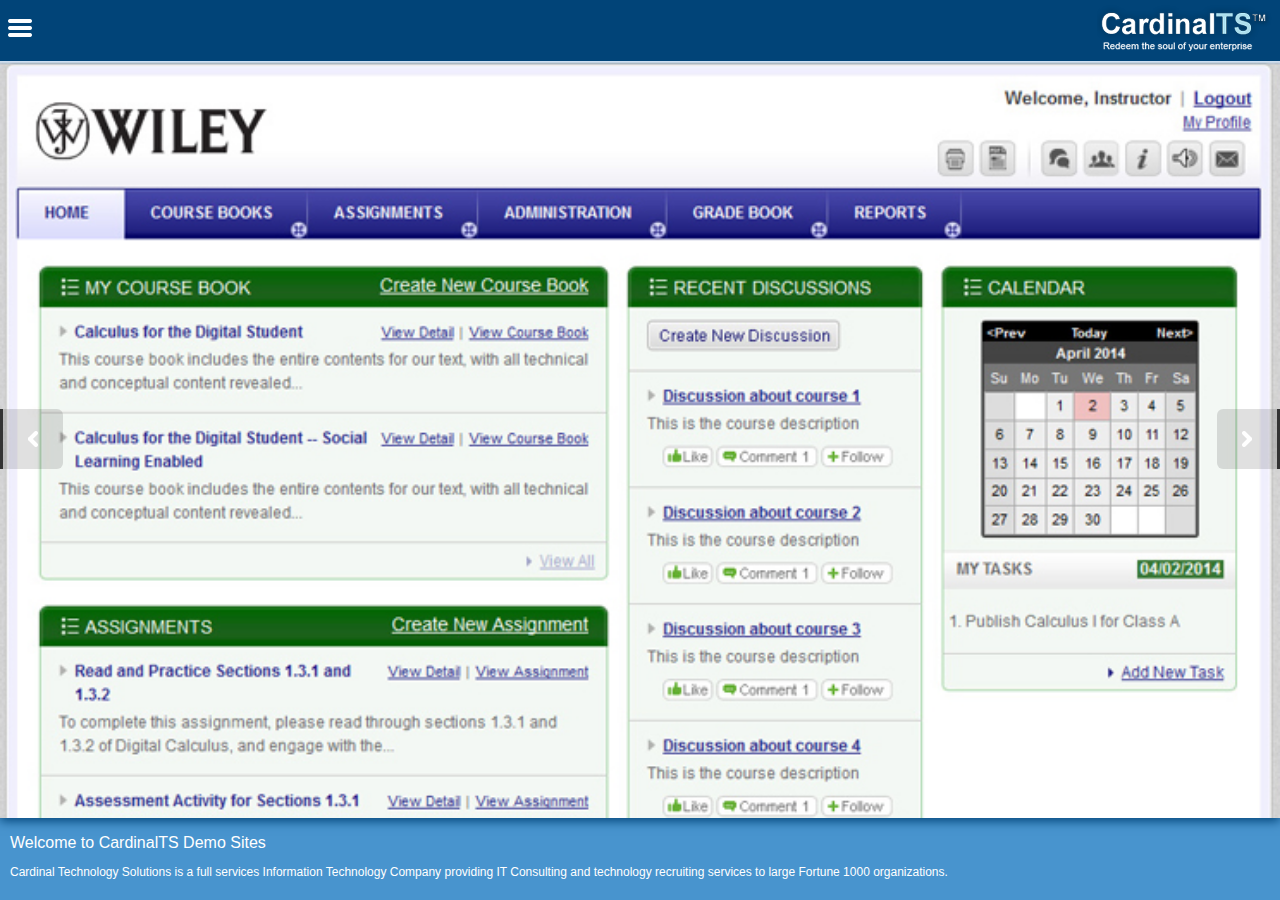
<file: index.html>
<!DOCTYPE html>
<html>
<head>
<title>Cardinal Technology Solutions::Corporate Demo</title>
<!-- meta tags start -->

<meta name="viewport" content="width=device-width, initial-scale=1, maximum-scale=1, user-scalable=no" />
<!-- meta tags end -->

<!-- favorite icon starts -->
<link rel="shortcut icon" href="./images/common/favicon.ico" type="image/x-icon" />
<!-- favorite icon ends -->

<!-- CSS files start -->
<link href="./css/framework.css" rel="stylesheet" type="text/css" media="all" />
<link href="./css/colorbox.css" rel="stylesheet" type="text/css" media="all" />
<link href="./css/elements.css" rel="stylesheet" type="text/css" media="all" />
<link href="./css/style.css" rel="stylesheet" type="text/css" media="all" />
<link href="./css/responsive.css" rel="stylesheet" type="text/css" media="screen" />
<link href="./css/hidpi.css" rel="stylesheet" type="text/css" media="screen" />
<link href="./css/skin.css" rel="stylesheet" type="text/css" media="all" />
<link href="./css/custom.css" rel="stylesheet" type="text/css" media="all" />
<link rel="stylesheet" type="text/css" href="./css/icons.css" />
<link rel="stylesheet" type="text/css" href="./css/component.css" />
<link rel="stylesheet" type="text/css" href="./css/normalize.css" />
<!-- CSS files end -->

<!-- JavaScript files start -->
<script type="text/javascript" src="./js/jquery.min.js"></script>
<script type="text/javascript" src="./js/effects.jquery-ui.min.js"></script>
<script type="text/javascript" src="./js/jquery.nivo-slider.min.js"></script>
<script type="text/javascript" src="./js/jquery.colorbox.min.js"></script>
<script type="text/javascript" src="./js/custom.js"></script>
<script type="text/javascript" src="./js/modernizr.custom.js"></script>
<script>
function email()
{
alert("Please email us at: sales@cardinalts.com");
}
</script>

<!-- JavaScript files end -->
<meta http-equiv="Content-Type" content="text/html; charset=utf-8" /></head>
<body>
		<div class="container">
			<!-- Push Wrapper -->
			<div class="mp-pusher" id="mp-pusher">
				<!-- mp-menu -->
				<nav id="mp-menu" class="mp-menu">
					<div class="mp-level">
						<ul>
                              <li class="home"><span class=""></span><a class="active" href="./index.html"><span>Home</span></a></li>
                              <li class="corporate-website"><span class=""></span><a href="./corporate-website.html"><span>Corporate Web Sites</span></a> </li>
                              <li class="web-applications"><span class=""></span><a href="./web-application.html"><span>Web Applications</span></a></li>
                              <li class="web-gallery"><span class=""></span><a href="./gallery.html"><span>Web Gallery</span></a></li>
                              <li class="contact"><span class=""></span><a href="#" onclick="email()"><span>Contact</span></a></li>
                              <li class="sitemap"><span class=""></span><a href="./sitemap.html"><span>Sitemap</span></a></li>
						</ul>
					</div>
				</nav>
				<!-- /mp-menu -->
            
            
				<div class="scroller"><!-- this is for emulating position fixed of the nav -->
					<div class="scroller-inner">
<!-- website wrapper starts -->
<div class="websiteWrapper"> 
  
  
  <!-- header wrapper starts -->
  <div class="headerWrapper"><a href="./index.html" id="trigger" class="mainMenuButton"></a> <a class="mainLogo" href="./index.html"><img src="./images/common/mainLogo.png" alt="" /></a></div>
  <!-- header wrapper ends --> 
  
  <!-- slider wrapper starts -->
  <div class="sliderWrapper">
    <div class="mainSlider" id="mainSlider"> <img src="./images/content/slide1.jpg" alt="" /><img src="./images/content/slide2.jpg" alt="" /><img src="./images/content/slide3.jpg" alt="" /><img src="./images/content/slide3.jpg" alt="" /><img src="./images/content/slide4.jpg" alt="" /><img src="./images/content/slide5.jpg" alt="" /><img src="./images/content/slide6.jpg" alt="" /></div>
  	<h3>Welcome to CardinalTS Demo Sites</h3>
    <p>Cardinal Technology Solutions is a full services Information Technology Company providing IT Consulting and technology recruiting services to large Fortune 1000 organizations.</p>
    <p>The sample products and web sites listed here have been chosen to demonstrate CardinalTS's expertise and capability in product engineering, web-site design and delivering projects executed on a variety of platforms.</p>
  
  </div>
  <!-- slider wrapper ends --> 
  
  <!-- page wrapper starts -->
  <div class="pageWrapper homePageWrapper"> 
    <!-- portfolio wrapper starts -->
    <div class="portfolioOneWrapper"> 
      <!-- portfolio item starts  -->
      <div class="portfolioOneItemWrapper">
       <h4 class="portfolioOneItemTitle">Corporate Web Sites</h4>
       <a href="#" class="portfolioOneItemImageWrapper"><img src="./images/content/corporate-img.jpg" alt="" /></a>
        <div class="portfolioOneItemInfoWrapper">
         
          <p>Presenting information to business and the end users in the most clear, easy and   user friendly manner. </p>
        </div>
        <div class="portfolioOneItemButtonsWrapper"><a href="./corporate-website.html" class="portfolioOneDetailsButton">View For More</a></div>
      </div>
      <!-- portfolio item ends --> 
      <!-- portfolio item starts  -->
      <div class="portfolioOneItemWrapper"><h4 class="portfolioOneItemTitle">Web Applications</h4> <a href="#" class="portfolioOneItemImageWrapper"><img src="./images/content/web-application.jpg" alt="" /></a>
        <div class="portfolioOneItemInfoWrapper">
          
          <p>State of the art product engineering and delivery capabilities.</p>
        </div>
        <div class="portfolioOneItemButtonsWrapper"><a href="./web-application.html" class="portfolioOneDetailsButton">View For More</a></div>
      </div>
      <!-- portfolio item ends --> 
      <!-- portfolio item starts  -->
      <div class="portfolioOneItemWrapper"> <h4 class="portfolioOneItemTitle">Web Gallery </h4> <a href="#" class="portfolioOneItemImageWrapper"><img src="./images/content/web-gallery.jpg" alt="" /></a>
        <div class="portfolioOneItemInfoWrapper">
          <p>Showcasing business requirement and client expectations.</p>
        </div>
        <div class="portfolioOneItemButtonsWrapper"><a href="./gallery.html" class="portfolioOneDetailsButton">View For More</a></div>
      </div>
      <!-- portfolio item ends --> 
    </div>
    <!-- portfolio wrapper ends --> 


  </div>
  <!-- page wrapper ends --> 
  
  <!-- footer wrapper starts -->
  <div class="footerWrapper"> <span class="copyright">2012 &copy; Cardinal Technology Solutions All Rights Reserved.</span> </div>
  <!-- footer wrapper ends --> 
  
</div>
<!-- website wrapper ends -->

			</div>
		</div>

			</div><!-- /pusher -->
		</div><!-- /container -->
        
        
		<script src="./js/classie.js"></script>
		<script src="./js/mlpushmenu.js"></script>
		<script>
			new mlPushMenu( document.getElementById( 'mp-menu' ), document.getElementById( 'trigger' ), {
				type : 'cover'
			} );
		</script>
        
</body>
</html>
</file>
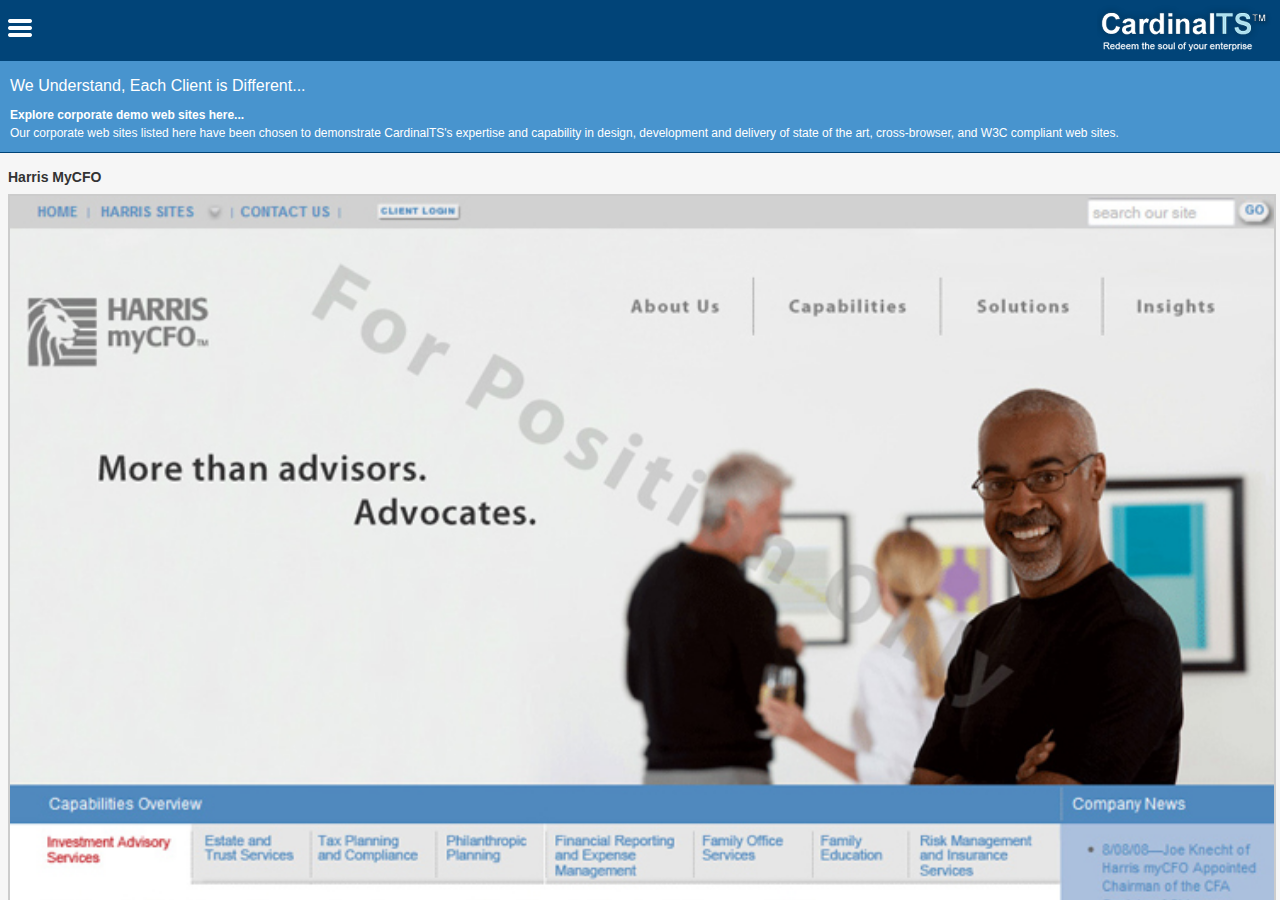
<file: corporate-website.html>
<!DOCTYPE html>
<html>
<head>
<title>Cardinal Technology Solutions::Corporate Demo</title>
<!-- meta tags start -->

<meta name="viewport" content="width=device-width, initial-scale=1, maximum-scale=1, user-scalable=no" />
<!-- meta tags end -->

<!-- favorite icon starts -->
<link rel="shortcut icon" href="./images/common/favicon.ico" type="image/x-icon" />
<!-- favorite icon ends -->


<!-- CSS files start -->
<link href="./css/framework.css" rel="stylesheet" type="text/css" media="all" />
<link href="./css/colorbox.css" rel="stylesheet" type="text/css" media="all" />
<link href="./css/elements.css" rel="stylesheet" type="text/css" media="all" />
<link href="./css/style.css" rel="stylesheet" type="text/css" media="all" />
<link href="./css/responsive.css" rel="stylesheet" type="text/css" media="screen" />
<link href="./css/hidpi.css" rel="stylesheet" type="text/css" media="screen" />
<link href="./css/skin.css" rel="stylesheet" type="text/css" media="all" />
<link href="./css/custom.css" rel="stylesheet" type="text/css" media="all" />
<link rel="stylesheet" type="text/css" href="./css/icons.css" />
<link rel="stylesheet" type="text/css" href="./css/component.css" />
<link rel="stylesheet" type="text/css" href="./css/normalize.css" />
<!-- CSS files end -->

<!-- JavaScript files start -->
<script type="text/javascript" src="./js/jquery.min.js"></script>
<script type="text/javascript" src="./js/effects.jquery-ui.min.js"></script>
<script type="text/javascript" src="./js/jquery.nivo-slider.min.js"></script>
<script type="text/javascript" src="./js/jquery.colorbox.min.js"></script>
<script type="text/javascript" src="./js/custom.js"></script>
<script type="text/javascript" src="./js/modernizr.custom.js"></script>
<script type="text/javascript" src="./js/cordova.js"></script>
<script>
function email()
{
window.alert = function(title, message){
    var myElementToShow = document.getElementById("email");
    myElementToShow.innerHTML = Contact + "</br>" + 'Please email us at: sales@cardinalts.com'; 
}	
}
</script>
 <script type="text/javascript" charset="utf-8">

    // Wait for device API libraries to load
    //
    document.addEventListener("deviceready", onDeviceReady, true);

    // device APIs are available
    //
    function onDeviceReady() {
		alert(1);
        // external url
        var ref = window.open(encodeURI('http://demo.cardinalts.com/harrismycfoprefix/0,4854,52776115_52855345,00.html'), '_blank', 'location=yes');
        // relative document
       // ref = window.open('http://demo.cardinalts.com/harrismycfoprefix/0,4854,52776115_52855345,00.html', '_self');
    }

    </script>
<!-- JavaScript files end -->
<meta http-equiv="Content-Type" content="text/html; charset=utf-8" /></head>
<body>
<!-- website wrapper starts -->
		<div class="container">
			<!-- Push Wrapper -->
			<div class="mp-pusher" id="mp-pusher">
				<!-- mp-menu -->
				<nav id="mp-menu" class="mp-menu">
					<div class="mp-level">
						<ul>
                              <li class="home"><span class=""></span><a href="./index.html"><span>Home</span></a></li>
                              <li class="corporate-website"><span class=""></span><a class="active" href="./corporate-website.html"><span>Corporate Web Sites</span></a> </li>
                              <li class="web-applications"><span class=""></span><a href="./web-application.html"><span>Web Applications</span></a></li>
                              <li class="web-gallery"><span class=""></span><a href="./gallery.html"><span>Web Gallery</span></a></li>
                              <li class="contact"><span class=""></span><a href="#" onclick="email()"><span>Contact</span></a></li>
                              <li class="sitemap"><span class=""></span><a href="./sitemap.html"><span>Sitemap</span></a></li>
						</ul>
					</div>
				</nav>
				<!-- /mp-menu -->
            
            
				<div class="scroller"><!-- this is for emulating position fixed of the nav -->
					<div class="scroller-inner">
<!-- website wrapper starts -->
<div class="websiteWrapper"> 
  
  
  <!-- header wrapper starts -->
  <div class="headerWrapper"><a href="./index.html" id="trigger" class="mainMenuButton"></a> <a class="mainLogo" href="./index.html"><img src="./images/common/mainLogo.png" alt="" /></a></div>
  <!-- header wrapper ends --> 
  <div class="sliderWrapper">
  	<h3>We Understand, Each Client is Different...</h3>
    
    <p><strong>Explore corporate demo web sites here...</strong><br>Our corporate web sites listed here have been chosen to demonstrate CardinalTS's expertise and capability in design, development and delivery of state of the art, cross-browser, and W3C compliant web sites.</p>
  
  </div>
  <!-- page wrapper starts -->
  <div class="pageWrapper portfolioOnePageWrapper"> 
    
    <!-- portfolio wrapper starts -->
    <div class="portfolioOneWrapper for-img"> 
      <!-- portfolio item starts  -->
      <div class="portfolioOneItemWrapper">  <h4 class="portfolioOneItemTitle">Harris MyCFO</h4> <a href="#" class="portfolioOneItemImageWrapper"><img src="./images/content/slide5.jpg" alt="" /></a>
        <div class="portfolioOneItemInfoWrapper">
          <p>Harris myCFO is a leading provider of family office services. The website was developed using standards based web technologies like XHTML, CSS, Javascript, Google Search, XML and XSLT</p>
        </div>
        <div class="portfolioOneItemButtonsWrapper">

<a href="#" onclick="window.open('http://demo.cardinalts.com/harrismycfoprefix/0,4854,52776115_52855345,00.html', '_system');" class="portfolioOneDetailsButton">Launch</a>
        </div>
      </div>
      <!-- portfolio item ends --> 
      <!-- portfolio item starts  -->
      <div class="portfolioOneItemWrapper"><h4 class="portfolioOneItemTitle">Geographic Profiler</h4> <a href="#" class="portfolioOneItemImageWrapper"><img src="./images/content/slide4.jpg" alt="" /></a>
        <div class="portfolioOneItemInfoWrapper">
          
          <p>Fidelity's Millionaire Outlook Geographic Profiler assists wealth managers in getting a clearer picture of millionaires in a given metropolitan area. Technologies of note are XML, XSLT and JavaScript.</p>
        </div>
        <div class="portfolioOneItemButtonsWrapper">
<a href="#" onclick="window.open('http://demo.cardinalts.com/fidelityprofiler/Million_Geo_Profiler_Landing.html', '_system');" class="portfolioOneDetailsButton">Launch</a>
        </div>
      </div>
      <!-- portfolio item ends --> 
      <!-- portfolio item starts  -->
      <div class="portfolioOneItemWrapper"><h4 class="portfolioOneItemTitle">Sun Trust</h4> <a href="#" class="portfolioOneItemImageWrapper"><img src="./images/content/sun-trust.jpg" alt="" /></a>
        <div class="portfolioOneItemInfoWrapper">
          
          <p>Wealth is about much more than a privileged lifestyle. It provides the means to help you realize your life's vision and ensure the well-being of your family. For nearly 200 years, SunTrust has stood side by side with our clients, helping to guide generations of wealth.</p>
        </div>
        <div class="portfolioOneItemButtonsWrapper">
       <a href="#" onclick="window.open('http://demo.cardinalts.com/suntrust/scripts/html/index.html', '_system');" class="portfolioOneDetailsButton">Launch</a>
        </div>
      </div>
      <!-- portfolio item ends --> 
      <!-- portfolio item starts  -->
      <div class="portfolioOneItemWrapper"><h4 class="portfolioOneItemTitle">Harris</h4> <a href="#" class="portfolioOneItemImageWrapper"><img src="./images/content/slide3.jpg" alt="" /></a>
        <div class="portfolioOneItemInfoWrapper">
          
          <p>Harris Private Bank is a leading provider of wealth management services. The current company website is being redesigned to better communicate its advisory philosophy and clearly differentiate itself from the retail channel and competitors.</p>
        </div>
        <div class="portfolioOneItemButtonsWrapper">
          <a href="#" onclick="window.open('http://demo.cardinalts.com/hpb/html/index.html', '_system');" class="portfolioOneDetailsButton">Launch</a>
        </div>
      </div>
      <!-- portfolio item ends --> 
      <!-- portfolio item starts  -->
      <div class="portfolioOneItemWrapper"><h4 class="portfolioOneItemTitle">Schwab Intelligent Technologies </h4> <a href="#" class="portfolioOneItemImageWrapper"><img src="./images/content/schwab-intelligent.jpg" alt="" /></a>
        <div class="portfolioOneItemInfoWrapper">
          
          <p>Schwab Intelligent Technologies is developed to help achieve better integration of systems across the entire office. The concept is to team up with technology providers that can help manage the business more efficiently—and deliver exceptional client service.</p>
        </div>
        <div class="portfolioOneItemButtonsWrapper">
          <a href="#" onclick="window.open('http://demo.cardinalts.com/schwab/', '_system');" class="portfolioOneDetailsButton">Launch</a>
        </div>
      </div>
      <!-- portfolio item ends --> 
    </div>
    <!-- portfolio wrapper ends --> 
    
  </div>
  <!-- page wrapper ends --> 
  
  
  <!-- footer wrapper starts -->
  <div class="footerWrapper"> <span class="copyright">2012 &copy; Cardinal Technology Solutions All Rights Reserved.</span> </div>
  <!-- footer wrapper ends -->  
  
</div>
<!-- website wrapper ends -->

			</div>
		</div>

			</div><!-- /pusher -->
		</div><!-- /container -->
        
        
		<script src="./js/classie.js"></script>
		<script src="./js/mlpushmenu.js"></script>
		<script>
			new mlPushMenu( document.getElementById( 'mp-menu' ), document.getElementById( 'trigger' ), {
				type : 'cover'
			} );
		</script>
</body>
</html>
</file>
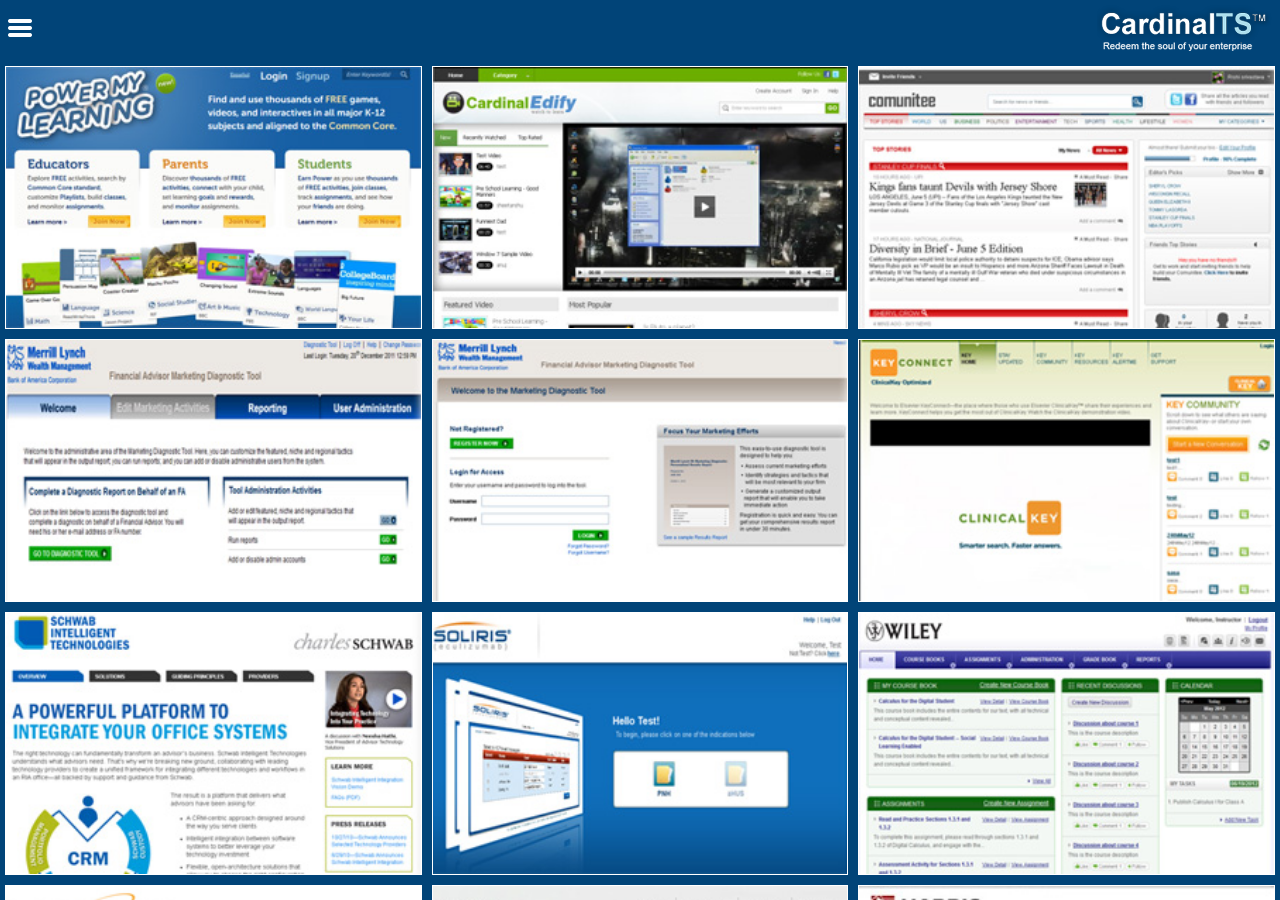
<file: gallery.html>
<!DOCTYPE html>
<html>
<head>
<title>Cardinal Technology Solutions::Corporate Demo</title>
<!-- meta tags start -->

<meta name="viewport" content="width=device-width, initial-scale=1, maximum-scale=1, user-scalable=no" />
<!-- meta tags end -->

<!-- favorite icon starts -->
<link rel="shortcut icon" href="./images/common/favicon.ico" type="image/x-icon" />
<!-- favorite icon ends -->


<!-- CSS files start -->
<link href="./css/framework.css" rel="stylesheet" type="text/css" media="all" />
<link href="./css/colorbox.css" rel="stylesheet" type="text/css" media="all" />
<link href="./css/elements.css" rel="stylesheet" type="text/css" media="all" />
<link href="./css/style.css" rel="stylesheet" type="text/css" media="all" />
<link href="./css/responsive.css" rel="stylesheet" type="text/css" media="screen" />
<link href="./css/hidpi.css" rel="stylesheet" type="text/css" media="screen" />
<link href="./css/skin.css" rel="stylesheet" type="text/css" media="all" />
<link href="./css/custom.css" rel="stylesheet" type="text/css" media="all" />
<link rel="stylesheet" type="text/css" href="./css/icons.css" />
<link rel="stylesheet" type="text/css" href="./css/component.css" />
<link rel="stylesheet" type="text/css" href="./css/normalize.css" />
<!-- CSS files end -->

<!-- JavaScript files start -->
<script type="text/javascript" src="./js/jquery.min.js"></script>
<script type="text/javascript" src="./js/effects.jquery-ui.min.js"></script>
<script type="text/javascript" src="./js/jquery.nivo-slider.min.js"></script>
<script type="text/javascript" src="./js/jquery.colorbox.min.js"></script>
<script type="text/javascript" src="./js/custom.js"></script>
<script type="text/javascript" src="./js/modernizr.custom.js"></script>
<!-- JavaScript files end -->
	<link href="./css/photoswipe.css" type="text/css" rel="stylesheet" />
	
	<script type="text/javascript" src="./js/lib/simple-inheritance.min.js"></script>
	<script type="text/javascript" src="./js/code-photoswipe-1.0.11.min.js"></script>
	
	
	<script type="text/javascript">
		
		// Set up PhotoSwipe with all anchor tags in the Gallery container 
		document.addEventListener('DOMContentLoaded', function(){
			
			Code.photoSwipe('a', '#Gallery');
			
		}, false);
		
		
		
	</script>
<script>
function email()
{
alert("Please email us at: sales@cardinalts.com");
}
</script>

<meta http-equiv="Content-Type" content="text/html; charset=utf-8" /></head>
<body>
		<div class="container">
			<!-- Push Wrapper -->
			<div class="mp-pusher" id="mp-pusher">
				<!-- mp-menu -->
				<nav id="mp-menu" class="mp-menu">
					<div class="mp-level">
						<ul>
                              <li class="home"><span class=""></span><a href="./index.html"><span>Home</span></a></li>
                              <li class="corporate-website"><span class=""></span><a href="./corporate-website.html"><span>Corporate Web Sites</span></a> </li>
                              <li class="web-applications"><span class=""></span><a href="./web-application.html"><span>Web Applications</span></a></li>
                              <li class="web-gallery"><span class=""></span><a class="active" href="./gallery.html"><span>Web Gallery</span></a></li>
                              <li class="contact"><span class=""></span><a href="#" onclick="email()"><span>Contact</span></a></li>
                              <li class="sitemap"><span class=""></span><a href="./sitemap.html"><span>Sitemap</span></a></li>
						</ul>
					</div>
				</nav>
				<!-- /mp-menu -->
            
            
				<div class="scroller"><!-- this is for emulating position fixed of the nav -->
					<div class="scroller-inner">
<!-- website wrapper starts -->
<div class="websiteWrapper"> 
  
  <!-- header wrapper starts -->
  <div class="headerWrapper"><a href="./index.html" id="trigger" class="mainMenuButton"></a> <a class="mainLogo" href="./index.html"><img src="./images/common/mainLogo.png" alt="" /></a></div>
  <!-- header wrapper ends --> 
  <!-- page wrapper starts -->
  <div class="pageWrapper portfolioOnePageWrapper"> 
	<div id="Gallery">
	
		<div class="gallery-row">
	
			<div class="gallery-item"><a href="images/content/power-my-learning.jpg"><img src="images/thumb/001.jpg" alt="Image 001" /></a></div>
			
			<div class="gallery-item"><a href="images/content/slide6.jpg"><img src="images/thumb/002.jpg" alt="Image 002" /></a></div>
			
			<div class="gallery-item"><a href="images/content/communitee.jpg"><img src="images/thumb/003.jpg" alt="Image 003" /></a></div>
			
		</div>

	
		<div class="gallery-row">
	
			<div class="gallery-item"><a href="images/content/Merriyl.jpg"><img src="images/thumb/004.jpg" alt="Image 004" /></a></div>
			
			<div class="gallery-item"><a href="images/content/Merriyl-outreach.jpg"><img src="images/thumb/005.jpg" alt="Image 005" /></a></div>
			
			<div class="gallery-item"><a href="images/content/kye-conect.jpg"><img src="images/thumb/006.jpg" alt="Image 006" /></a></div>
	
		</div>
	
		<div class="gallery-row">
	
			<div class="gallery-item"><a href="images/content/schwab-intelligent.jpg"><img src="images/thumb/007.jpg" alt="Image 007" /></a></div>
			
			<div class="gallery-item"><a href="images/content/slide2.jpg"><img src="images/thumb/008.jpg" alt="Image 008" /></a></div>
			
			<div class="gallery-item"><a href="images/content/slide1.jpg"><img src="images/thumb/009.jpg" alt="Image 009" /></a></div>

		</div>
	
		<div class="gallery-row">
	
			<div class="gallery-item"><a href="images/content/hnw-camaign-manager.jpg"><img src="images/thumb/010.jpg" alt="Image 010" /></a></div>
			
			<div class="gallery-item"><a href="images/content/slide5.jpg"><img src="images/thumb/011.jpg" alt="Image 011" /></a></div>
			
			<div class="gallery-item"><a href="images/content/slide3.jpg"><img src="images/thumb/012.jpg" alt="Image 012" /></a></div>
	
		</div>
	
		<div class="gallery-row">
	
			<div class="gallery-item"><a href="images/content/stimulustracker-popup.jpg"><img src="images/thumb/013.jpg" alt="Image 013" /></a></div>
			
			<div class="gallery-item"><a href="images/content/prashn.jpg"><img src="images/thumb/014.jpg" alt="Image 014" /></a></div>
			
			<div class="gallery-item"><a href="images/content/sun-trust.jpg"><img src="images/thumb/015.jpg" alt="Image 015" /></a></div>
	
		</div>
		
		<div class="gallery-row">
	
			<div class="gallery-item"><a href="images/content/simplycj-popup.jpg"><img src="images/thumb/016.jpg" alt="Image 016" /></a></div>
			
			<div class="gallery-item"><a href="images/content/spread.jpg"><img src="images/thumb/017.jpg" alt="Image 017" /></a></div>
			
			<div class="gallery-item"><a href="images/content/eyrioeab-popup.jpg"><img src="images/thumb/018.jpg" alt="Image 018" /></a></div>
	
		</div>
	
		<div class="gallery-row">
	
			<div class="gallery-item"><a href="images/content/innovativ-popup.jpg"><img src="images/thumb/019.jpg" alt="Image 019" /></a></div>
			
			<div class="gallery-item"><a href="images/content/techfest-popup.jpg"><img src="images/thumb/020.jpg" alt="Image 020" /></a></div>
			
			<div class="gallery-item"><a href="images/content/time-sheet-managment.jpg"><img src="images/thumb/021.jpg" alt="Image 021" /></a></div>
	
		</div>
	
		<div class="gallery-row">
	
			<div class="gallery-item"><a href="images/content/cardinall-popup.jpg"><img src="images/thumb/022.jpg" alt="Image 022" /></a></div>
		</div>
	
	</div>
  </div>
  <!-- page wrapper ends --> 
  

  <!-- footer wrapper starts -->
  <div class="footerWrapper"> <span class="copyright">2012 &copy; Cardinal Technology Solutions All Rights Reserved.</span> </div>
  <!-- footer wrapper ends -->  
  
</div>
<!-- website wrapper ends -->

			</div>
		</div>

			</div><!-- /pusher -->
		</div><!-- /container -->
        
        
		<script src="./js/classie.js"></script>
		<script src="./js/mlpushmenu.js"></script>
		<script>
			new mlPushMenu( document.getElementById( 'mp-menu' ), document.getElementById( 'trigger' ), {
				type : 'cover'
			} );
		</script>
</body>
</html>
</file>
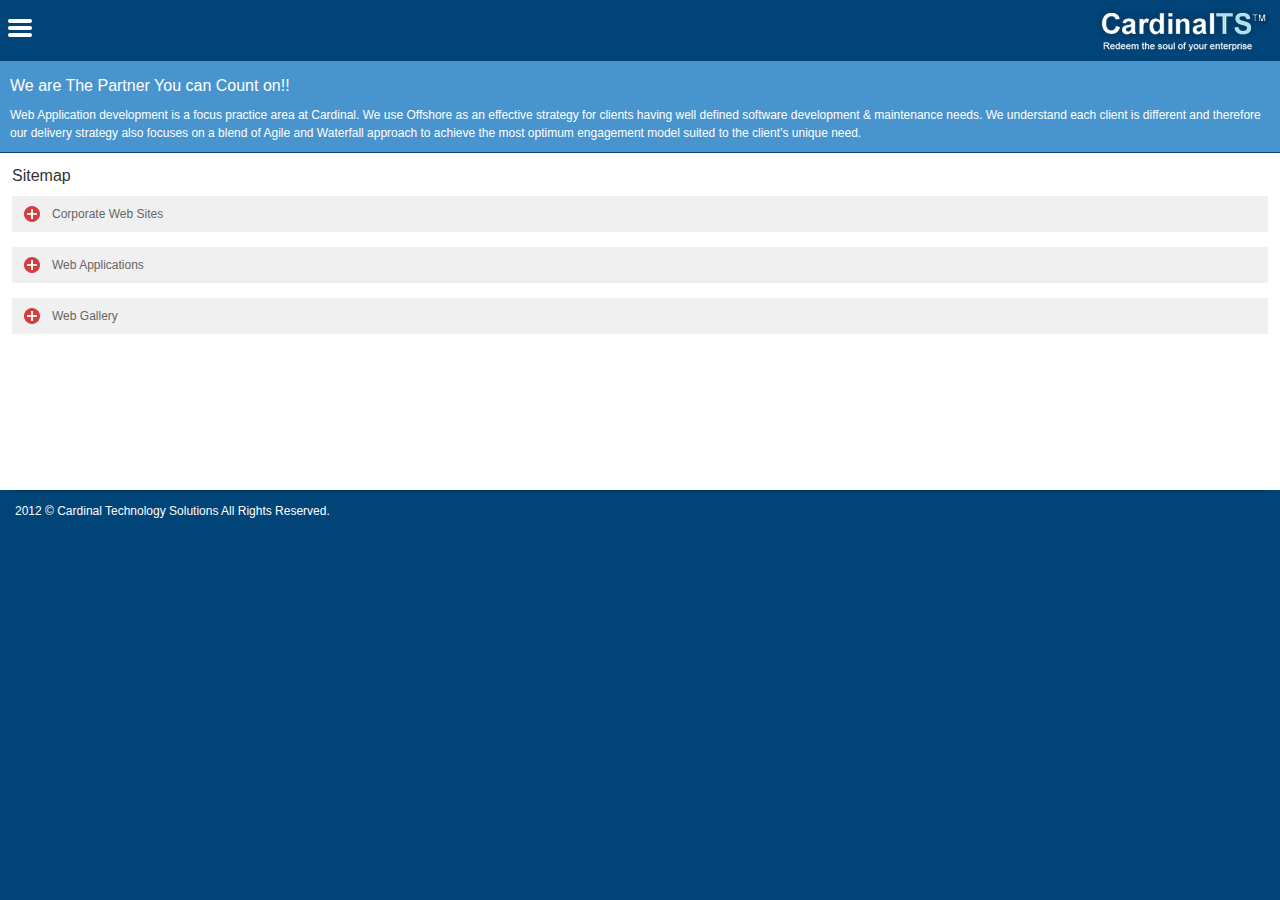
<file: sitemap.html>
<!DOCTYPE html>
<html>
<head>
<title>Cardinal Technology Solutions::Corporate Demo</title>
<!-- meta tags start -->

<meta name="viewport" content="width=device-width, initial-scale=1, maximum-scale=1, user-scalable=no" />
<!-- meta tags end -->

<!-- favorite icon starts -->
<link rel="shortcut icon" href="./images/common/favicon.ico" type="image/x-icon" />
<!-- favorite icon ends -->


<!-- CSS files start -->
<link href="./css/framework.css" rel="stylesheet" type="text/css" media="all" />
<link href="./css/colorbox.css" rel="stylesheet" type="text/css" media="all" />
<link href="./css/elements.css" rel="stylesheet" type="text/css" media="all" />
<link href="./css/style.css" rel="stylesheet" type="text/css" media="all" />
<link href="./css/responsive.css" rel="stylesheet" type="text/css" media="screen" />
<link href="./css/hidpi.css" rel="stylesheet" type="text/css" media="screen" />
<link href="./css/skin.css" rel="stylesheet" type="text/css" media="all" />
<link href="./css/custom.css" rel="stylesheet" type="text/css" media="all" />
<link rel="stylesheet" type="text/css" href="./css/icons.css" />
<link rel="stylesheet" type="text/css" href="./css/component.css" />
<link rel="stylesheet" type="text/css" href="./css/normalize.css" />
<!-- CSS files end -->

<!-- JavaScript files start -->
<script type="text/javascript" src="./js/jquery.min.js"></script>
<script type="text/javascript" src="./js/effects.jquery-ui.min.js"></script>
<script type="text/javascript" src="./js/jquery.nivo-slider.min.js"></script>
<script type="text/javascript" src="./js/jquery.colorbox.min.js"></script>
<script type="text/javascript" src="./js/custom.js"></script>
<script type="text/javascript" src="./js/modernizr.custom.js"></script>
<script>
function email()
{
alert("Please email us at: sales@cardinalts.com");
}
</script>
<!-- JavaScript files end -->
<meta http-equiv="Content-Type" content="text/html; charset=utf-8" /></head>
<body>
<!-- website wrapper starts -->
		<div class="container">
			<!-- Push Wrapper -->
			<div class="mp-pusher" id="mp-pusher">
				<!-- mp-menu -->
				<nav id="mp-menu" class="mp-menu">
					<div class="mp-level">
						<ul>
                              <li class="home"><span class=""></span><a href="./index.html"><span>Home</span></a></li>
                              <li class="corporate-website"><span class=""></span><a href="./corporate-website.html"><span>Corporate Web Sites</span></a> </li>
                              <li class="web-applications"><span class=""></span><a href="./web-application.html"><span>Web Applications</span></a></li>
                              <li class="web-gallery"><span class=""></span><a href="./gallery.html"><span>Web Gallery</span></a></li>
                              <li class="contact"><span class=""></span><a href="#" onclick="email()"><span>Contact</span></a></li>
                              <li class="sitemap"><span class=""></span><a class="active" href="./sitemap.html"><span>Sitemap</span></a></li>
						</ul>
					</div>
				</nav>
				<!-- /mp-menu -->
            
            
				<div class="scroller"><!-- this is for emulating position fixed of the nav -->
					<div class="scroller-inner">
<!-- website wrapper starts -->
<div class="websiteWrapper"> 
  
  
  <!-- header wrapper starts -->
  <div class="headerWrapper"><a href="./index.html" id="trigger" class="mainMenuButton"></a> <a class="mainLogo" href="./index.html"><img src="./images/common/mainLogo.png" alt="" /></a></div>
  <!-- header wrapper ends --> 
  <div class="sliderWrapper">
  	<h3>We are The Partner You can Count on!!</h3>
    
    <p>Web Application development is a focus practice area at Cardinal. We use Offshore as an effective strategy for clients having well defined software development & maintenance needs. We understand each client is different and therefore our delivery strategy also focuses on a blend of Agile and Waterfall approach to achieve the most optimum engagement model suited to the client’s unique need.</p>
  
  </div>
  <!-- page wrapper starts -->
  <div class="pageWrapper portfolioOnePageWrapper"> 
   <div class="pageContentWrapper" style="min-height:300px"> 
      <!-- page title starts -->
      <h3 class="pageTitle">Sitemap</h3>
      <!-- page title ends -->
      <!-- accordion wrapper starts -->
      <div class="accordionWrapper"> 
        <!-- accordion item wrapper starts -->
        <div class="accordionItemWrapper"> <a href="#" class="accordionButton"><span class="accordionButtonIcon"></span><span class="accordionButtonTitle">Corporate Web Sites</span></a>
          <div class="accordionContentWrapper">
            <div class="accordionContent">
                <ul>
                <li><a href="http://demo.cardinalts.com/harrismycfoprefix/0,4854,52776115_52855345,00.html" target="_blank">Harris MyCFO</a></li>
                <li><a href="http://demo.cardinalts.com/fidelityprofiler/Million_Geo_Profiler_Landing.html" target="_blank">Geographic Profiler</a></li>
                <li><a href="http://demo.cardinalts.com/suntrust/scripts/html/index.html" target="_blank">Sun Trust</a></li>
                <li><a href="http://demo.cardinalts.com/hpb/html/index.html" target="_parent">Harris </a></li>
                <li><a href="http://schwabintelligenttechnologies.com/">Schwab Intelligent Technologies </a></li>
                </ul> 
                           
            </div>
          </div>
        </div>
        <!-- accordion item wrapper ends --> 
        
        <!-- accordion item wrapper starts -->
        <div class="accordionItemWrapper"> <a href="#" class="accordionButton"><span class="accordionButtonIcon"></span><span class="accordionButtonTitle">Web Applications</span></a>
          <div class="accordionContentWrapper">
            <div class="accordionContent">
                <ul>
                <li><a href="http://faoutreach.cardinalts.com/.cardinalts.com/" target="_blank">Comunitee</a></li>
                <li><a href="http://faoutreach.cardinalts.com/" target="_blank">FA Outreach</a></li>
                <li><a href="http://keyconnect.cardinalts.com/keyconnect/Html/HomePage.html" target="_blank">The KeyConnect</a></li>
                <li><a href="http://lipofensam.cardinalts.com/" target="_blank">Soliris SAM</a></li>
                <li><a href="http://leingangdigitalcalculus.cardinalts.com/LeingangCalculus.Web/html/Login.html">Wiley's Digital Calculus Learning Tool</a></li>
                
                <li><a href="http://www.simplycareerjobs.com/" target="_blank">SimplyCareerJobs</a></li>
                <li><a href="http://tms.cardinalts.com/tms/" target="_blank">Timesheet Management System</a></li>
                <li><a href="http://sn.cardinalts.com/index2.php" target="_blank">The Spread Networks</a></li>
                <li><a href="http://www.prashn.org/" target="_blank">Prashn</a></li>
                <li><a href="http://cm.cardinalts.com/cm/">Campaign Manager</a></li>
                </ul>           

 </div>
          </div>
        </div>
        <!-- accordion item wrapper ends --> 
                <div class="accordionItemWrapper"> <a href="" style="display:block" class="accordionButton"><span class="accordionButtonIcon"></span><span class="accordionButtonTitle">Web Gallery</span></a>
          <div class="accordionContentWrapper">
            <div class="accordionContent">
                <ul>
                <li><a href="./gallery.html" target="_blank">Gallery</a></li>
                </ul> 
                           
            </div>
          </div>
          </div>
        </div>
  </div>
  <!-- page wrapper ends --> 
  
  
  <!-- footer wrapper starts -->
  <div class="footerWrapper"> <span class="copyright">2012 &copy; Cardinal Technology Solutions All Rights Reserved.</span> </div>
  <!-- footer wrapper ends -->  
  
</div>
<!-- website wrapper ends -->

			</div>
		</div>

			</div><!-- /pusher -->
		</div><!-- /container -->
        
        
		<script src="./js/classie.js"></script>
		<script src="./js/mlpushmenu.js"></script>
		<script>
			new mlPushMenu( document.getElementById( 'mp-menu' ), document.getElementById( 'trigger' ), {
				type : 'cover'
			} );
		</script>
</body>
</html>
</file>
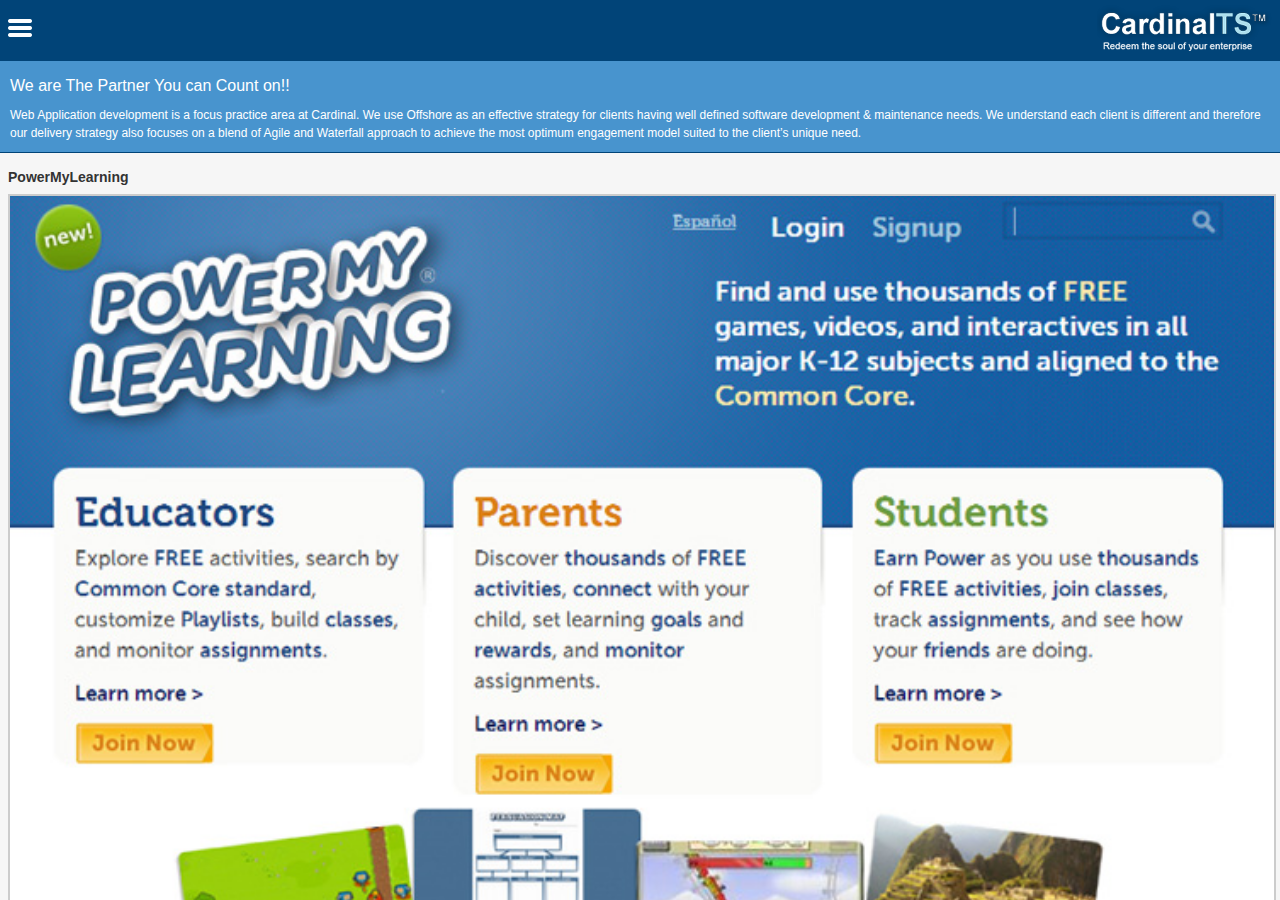
<file: web-application.html>
<!DOCTYPE html>
<html>
<head>
<title>Cardinal Technology Solutions::Corporate Demo</title>
<!-- meta tags start -->

<meta name="viewport" content="width=device-width, initial-scale=1, maximum-scale=1, user-scalable=no" />
<!-- meta tags end -->

<!-- favorite icon starts -->
<link rel="shortcut icon" href="./images/common/favicon.ico" type="image/x-icon" />
<!-- favorite icon ends -->


<!-- CSS files start -->
<link href="./css/framework.css" rel="stylesheet" type="text/css" media="all" />
<link href="./css/colorbox.css" rel="stylesheet" type="text/css" media="all" />
<link href="./css/elements.css" rel="stylesheet" type="text/css" media="all" />
<link href="./css/style.css" rel="stylesheet" type="text/css" media="all" />
<link href="./css/responsive.css" rel="stylesheet" type="text/css" media="screen" />
<link href="./css/hidpi.css" rel="stylesheet" type="text/css" media="screen" />
<link href="./css/skin.css" rel="stylesheet" type="text/css" media="all" />
<link href="./css/custom.css" rel="stylesheet" type="text/css" media="all" />
<link rel="stylesheet" type="text/css" href="./css/icons.css" />
<link rel="stylesheet" type="text/css" href="./css/component.css" />
<link rel="stylesheet" type="text/css" href="./css/normalize.css" />
<!-- CSS files end -->

<!-- JavaScript files start -->
<script type="text/javascript" src="./js/jquery.min.js"></script>
<script type="text/javascript" src="./js/effects.jquery-ui.min.js"></script>
<script type="text/javascript" src="./js/jquery.nivo-slider.min.js"></script>
<script type="text/javascript" src="./js/jquery.colorbox.min.js"></script>
<script type="text/javascript" src="./js/custom.js"></script>
<script type="text/javascript" src="./js/modernizr.custom.js"></script>
<script>
function email()
{
alert("Please email us at: sales@cardinalts.com");
}
</script>

<!-- JavaScript files end -->
<meta http-equiv="Content-Type" content="text/html; charset=utf-8" /></head>
<body>
<!-- website wrapper starts -->
		<div class="container">
			<!-- Push Wrapper -->
			<div class="mp-pusher" id="mp-pusher">
				<!-- mp-menu -->
				<nav id="mp-menu" class="mp-menu">
					<div class="mp-level">
						<ul>
                              <li class="home"><span class=""></span><a href="./index.html"><span>Home</span></a></li>
                              <li class="corporate-website"><span class=""></span><a href="./corporate-website.html"><span>Corporate Web Sites</span></a> </li>
                              <li class="web-applications"><span class=""></span><a class="active" href="./web-application.html"><span>Web Applications</span></a></li>
                              <li class="web-gallery"><span class=""></span><a href="./gallery.html"><span>Web Gallery</span></a></li>
                              <li class="contact"><span class=""></span><a href="#" onclick="email()"><span>Contact</span></a></li>
                              <li class="sitemap"><span class=""></span><a href="./sitemap.html"><span>Sitemap</span></a></li>
						</ul>
					</div>
				</nav>
				<!-- /mp-menu -->
            
            
				<div class="scroller"><!-- this is for emulating position fixed of the nav -->
					<div class="scroller-inner">
<!-- website wrapper starts -->
<div class="websiteWrapper"> 
  
  <!-- header wrapper starts -->
  <div class="headerWrapper"><a href="./index.html" id="trigger" class="mainMenuButton"></a> <a class="mainLogo" href="./index.html"><img src="./images/common/mainLogo.png" alt="" /></a></div>
  <!-- header wrapper ends --> 
  <div class="sliderWrapper">
  	<h3>We are The Partner You can Count on!!</h3>
    
    <p>Web Application development is a focus practice area at Cardinal. We use Offshore as an effective strategy for clients having well defined software development & maintenance needs. We understand each client is different and therefore our delivery strategy also focuses on a blend of Agile and Waterfall approach to achieve the most optimum engagement model suited to the client’s unique need.
</p>
  
  </div>
  <!-- page wrapper starts -->
  <div class="pageWrapper portfolioOnePageWrapper"> 
    
    <!-- portfolio wrapper starts -->
    <div class="portfolioOneWrapper for-img"> 
      <!-- portfolio item starts  -->
      <div class="portfolioOneItemWrapper">  <h4 class="portfolioOneItemTitle">PowerMyLearning </h4> <a href="http://powermylearning.org/" class="portfolioOneItemImageWrapper"><img src="./images/content/power-my-learning.jpg" alt="" /></a>
        <div class="portfolioOneItemInfoWrapper">
          <p>PowerMyLearning is a free digital learning platform for K-12 students, parents, and educators, developed by the national nonprofit CFY. PowerMyLearning makes thousands of the most compelling publicly available digital learning activities from across the web easily accessible and usable. There are number of interesting features focused on Educators and Students that takes teaching and learning to whole another level. In addition Parents can motivate children to complete goals while monitoring their progress.</p>
        </div>
      <!-- table starts -->
      <table>
        <thead>
          <tr>
            <th>Client :</th>
            <td>CFY</td>
            </tr>
        </thead>
        <tbody>
          <tr>
            <th>Technologies of Note :</th>
            <td>.NET MVC 4, MS SQL, jQuery, Knockout JS, Bootstrap, AmplifyJS, SOLR, HTML5, CSS3.</td>
            </tr>
          <tr>
            <th>Vertical :</th>
            <td>Education</td>
            </tr>
          <tr>
            <th>Team-Size :</th>
            <td>20</td>
            </tr>
          <tr>
            <th>Target audience :</th>
            <td>Students (K-12), Educators, Parent</td>
            </tr>
        </tbody>
      </table>
      <!-- table ends -->
        
        <div class="portfolioOneItemButtonsWrapper"><a href="http://powermylearning.org/" target="_blank" class="portfolioOneDetailsButton">Launch</a></div>
      </div>
      <!-- portfolio item ends --> 
      <!-- portfolio item starts  -->
      <div class="portfolioOneItemWrapper"><h4 class="portfolioOneItemTitle">Comunitee</h4> 
        <a href="http://www.comunitee.com/latest-news/" class="portfolioOneItemImageWrapper"><img src="./images/content/communitee.jpg" alt="" /></a>
        <div class="portfolioOneItemInfoWrapper">
          
          <p>Comunitee.com is an exciting news platform that brings the concept of social organic news to consumers. It pulls news in real time from thousands of news sources spread across the globe in the form of RSS feeds. The news shown to the user is highly personalized - the system boasts of a unique algorithm that learns from the user and the user&rsquo;s friend&rsquo;s behavioral pattern and shows news that is of relevance to the user.</p>
        </div>
      <!-- table starts -->
      <table>
        <thead>
          <tr>
            <th>Client :</th>
            <td>Comunitee</td>
            </tr>
        </thead>
        <tbody>
          <tr>
            <th>Technologies of Note :</th>
            <td>Mysql, Hibernate, Spring , Lucene, RSS , Jquery.</td>
            </tr>
          <tr>
            <th>Vertical :</th>
            <td>Social Media News</td>
            </tr>
          <tr>
            <th>Team-Size :</th>
            <td>10</td>
            </tr>
          <tr>
            <th>Target audience :</th>
            <td>News consumers, General audience</td>
            </tr>
        </tbody>
      </table>
      <!-- table ends -->
        
        <div class="portfolioOneItemButtonsWrapper"><a href="http://www.comunitee.com/latest-news/" target="_blank" class="portfolioOneDetailsButton">Launch</a></div>
      </div>
      <!-- portfolio item ends --> 
      <!-- portfolio item starts  -->
      <div class="portfolioOneItemWrapper"><h4 class="portfolioOneItemTitle">Merriyl Lynch's</h4> 
        <a href="http://faoutreach.cardinalts.com/" class="portfolioOneItemImageWrapper"><img src="./images/content/Merriyl-outreach.jpg" alt="" /></a>
        <div class="portfolioOneItemInfoWrapper">
          
          <p>Merriyl Lynch's Field Marketing Outreach application provides a centralized way of tracking, sharing and reporting on their financial advisor's information. The outreach team can quickly make updates remotely as well as gather details on key FA data in aggregate and by defined segment parameters.</p>
        </div>
      <!-- table starts -->
      <table>
        <thead>
          <tr>
            <th>Client :</th>
            <td>Merriyl Lynch</td>
            </tr>
        </thead>
        <tbody>
          <tr>
            <th>Technologies of Note :</th>
            <td>Java 1.5 platform with Spring and Hibernate, HTML, CSS, JQuery, JavaScript, Postgres and JBoss Application Server</td>
            </tr>
          <tr>
            <th>Vertical :</th>
            <td>Finance advisor tool</td>
            </tr>
          <tr>
            <th>Team-Size :</th>
            <td>7</td>
            </tr>
          <tr>
            <th>Target audience :</th>
            <td>Internal financial advisors</td>
            </tr>
        </tbody>
      </table>
      <!-- table ends -->
        
        <div class="portfolioOneItemButtonsWrapper"><a href="http://faoutreach.cardinalts.com/" target="_blank" class="portfolioOneDetailsButton">Launch</a></div>
      </div>
      <!-- portfolio item ends --> 
      <!-- portfolio item starts  -->
      <div class="portfolioOneItemWrapper"><h4 class="portfolioOneItemTitle"><strong>Merrill Lynch&rsquo;s</strong></h4> 
        <a href="http://fadiagnostic.cardinalts.com/fadiagnostic/" class="portfolioOneItemImageWrapper"><img src="./images/content/Merriyl.jpg" alt="" /></a>
        <div class="portfolioOneItemInfoWrapper">
          
          <p><strong>Merrill Lynch&rsquo;s</strong> Field Marketing Diagnostic application provides an online tool in which FA/CA users will answer questions regarding their marketing efforts, analyze need for marketing tactics and receive customized recommendations.</p>
        </div>
      <!-- table starts -->
      <table>
        <thead>
          <tr>
            <th>Client :</th>
            <td>Merriyl Lynch</td>
            </tr>
        </thead>
        <tbody>
          <tr>
            <th>Technologies of Note :</th>
            <td>Java 1.5 platform with Spring and Hibernate, HTML, CSS, JQuery, JavaScript, Postgres and JBoss Application Server</td>
            </tr>
          <tr>
            <th>Vertical :</th>
            <td>Finance advisor tool</td>
            </tr>
          <tr>
            <th>Team-Size :</th>
            <td>7</td>
            </tr>
          <tr>
            <th>Target audience :</th>
            <td>Internal financial advisors</td>
            </tr>
        </tbody>
      </table>
      <!-- table ends -->
        
        
        <div class="portfolioOneItemButtonsWrapper"><a href="http://fadiagnostic.cardinalts.com/fadiagnostic/" target="_blank" class="portfolioOneDetailsButton">Launch</a></div>
      </div>
      <!-- portfolio item ends --> 
      
      
      
      
      <!-- portfolio item starts  -->
      <div class="portfolioOneItemWrapper"><h4 class="portfolioOneItemTitle"><strong>The KeyConnect</strong> </h4> 
        <a href="http://keyconnect.cardinalts.com/keyconnect/html/" class="portfolioOneItemImageWrapper"><img src="./images/content/kye-conect.jpg" alt="" /></a>
        <div class="portfolioOneItemInfoWrapper">
          
          <p><strong>The KeyConnect</strong> application acts as a forum for the various target users of Elsevier to interact, share ideas and have conversation on their field and topics of interest. It integrates with Elsevier's ClinicalKey application to provide a social environment to interact with and research on medical terminologies and use Elsevier&rsquo;s&rsquo; publications.</p>
        </div>
      <!-- table starts -->
      <table>
        <thead>
          <tr>
            <th>Client :</th>
            <td>KeyConnect</td>
            </tr>
        </thead>
        <tbody>
          <tr>
            <th>Technologies of Note :</th>
            <td>Microsoft.Net Framework 4.0, SQL Server 2008, Windows 2003 Server SP1, IIS 7.0.</td>
            </tr>
          <tr>
            <th>Vertical :</th>
            <td>Health</td>
            </tr>
          <tr>
            <th>Team-Size :</th>
            <td>8</td>
            </tr>
          <tr>
            <th>Target audience :</th>
            <td>Physicians, librarians, Academician, 
              users from Elsevier publications.</td>
            </tr>
        </tbody>
      </table>
      <!-- table ends -->
        <div class="portfolioOneItemButtonsWrapper"><a href="http://keyconnect.cardinalts.com/keyconnect/html/" target="_blank" class="portfolioOneDetailsButton">Launch</a></div>
      </div>
      <!-- portfolio item ends --> 
      
      
      <!-- portfolio item starts  -->
      <div class="portfolioOneItemWrapper"><h4 class="portfolioOneItemTitle"><strong>SAM </strong> </h4> 
        <a href="http://lipofensam.cardinalts.com/" class="portfolioOneItemImageWrapper"><img src="./images/content/slide2.jpg" alt="" /></a>
        <div class="portfolioOneItemInfoWrapper">
          
          <p>SAM is a product primarily meant to be used by Sales representative, regional managers and national managers of pharmaceutical companies to allow them to keep in touch with physicians faster and easier. The platform helps the user to send messages to as many doctors as they need by choosing the format from several e-mail templates and customize them as per need. The product also allows the users to track their activity in form of measurable reports.</p>
        </div>
      <!-- table starts -->
      <table>
        <thead>
          <tr>
            <th>Client :</th>
            <td>Alexion Pharmaceuticals</td>
            </tr>
        </thead>
        <tbody>
          <tr>
            <th>Technologies of Note :</th>
            <td>PHP 5.3.X,MYSQL 5.1, Symfony PHP framework (v1.4),ORM layer Doctrine v1.2.</td>
            </tr>
          <tr>
            <th>Vertical :</th>
            <td>Health</td>
            </tr>
          <tr>
            <th>Team-Size :</th>
            <td>6</td>
            </tr>
          <tr>
            <th>Target audience :</th>
            <td>Sales representatives in pharmaceutical companies and their managers, Physicians.</td>
            </tr>
        </tbody>
      </table>
      <!-- table ends -->
        
        <div class="portfolioOneItemButtonsWrapper"><a href="http://lipofensam.cardinalts.com/" target="_blank" class="portfolioOneDetailsButton">Launch</a></div>
      </div>
      <!-- portfolio item ends --> 
      
      
      <!-- portfolio item starts  -->
      <div class="portfolioOneItemWrapper"><h4 class="portfolioOneItemTitle"><strong>Wiley </strong> </h4> 
        <a href="http://leingangdigitalcalculus.cardinalts.com/leingangcalculusphase2.web/html/login.html" class="portfolioOneItemImageWrapper"><img src="./images/content/slide1.jpg" alt="" /></a>
        <div class="portfolioOneItemInfoWrapper">
          
          <p>Wiley's Digital Calculus Learning Tool is a platform where teachers and student interact to teach and learn Calculus largely based on Matthew Leingang's book called University Calculus. The application allows instructors to create custom course books for their classes, upload different types of supplementary content, publish the course book to students, create and grade assignments and generate different types of intelligence reports. On the whole this is a robust and interactive Learning Management System equipped with a number of features to facilitate teaching and learning.</p>
        </div>
        
      <!-- table starts -->
      <table>
        <thead>
          <tr>
            <th>Client :</th>
            <td>Wiley</td>
            </tr>
        </thead>
        <tbody>
          <tr>
            <th>Technologies of Note :</th>
            <td>.Net framework 4.0 (c#), JQuery 4.1, TinyMce, JSXGraph,Latex and Mathjax,MSSQL Server 2008 R2.</td>
            </tr>
          <tr>
            <th>Vertical :</th>
            <td>Education</td>
            </tr>
          <tr>
            <th>Team-Size :</th>
            <td>12</td>
            </tr>
          <tr>
            <th>Target audience :</th>
            <td>Calculus instructors and<br>
              Calculus Students.</td>
            </tr>
        </tbody>
      </table>
      <!-- table ends -->
        <div class="portfolioOneItemButtonsWrapper"><a href="http://demo.cardinalts.com/schwab/" target="_blank" class="portfolioOneDetailsButton">Launch</a></div>
      </div>
      <!-- portfolio item ends --> 
      
      <!-- portfolio item starts  -->
      <div class="portfolioOneItemWrapper"><h4 class="portfolioOneItemTitle"><strong>Timesheet Management </strong> </h4> 
        <a href="http://tms.cardinalts.com/tms/" class="portfolioOneItemImageWrapper"><img src="./images/content/time-sheet-managment.jpg" alt="" /></a>
        <div class="portfolioOneItemInfoWrapper">
          
          <p>The Timesheet Management System (TMS) is a product developed in house at Cardinal as part of it's larger Consultant Lifecycle Management strategy. The system is designed to automate the process of timesheet entry by Cardinal's consultants and the timely processing of submitted timesheets with minimal human errors.</p>
          <p>It is a web driven approach along with the necessary checks and balances in place such as reminder notifications, automated emails and alerts for delayed timesheets for example.</p>
        </div>
        
      <!-- table starts -->
      <table>
        <thead>
          <tr>
            <th>Client :</th>
            <td>Cardinal technology solutiuns</td>
            </tr>
        </thead>
        <tbody>
          <tr>
            <th>Technologies of Note :</th>
            <td>Flex MVC (Cairngorm 2.2.1), Actionscript 3.0, .NET Webservices/WebORB Remoting Services MySQL</td>
            </tr>
          <tr>
            <th>Vertical :</th>
            <td>HR &amp; Social Media</td>
            </tr>
          <tr>
            <th>Team-Size :</th>
            <td>7</td>
            </tr>
          <tr>
            <th>Target audience :</th>
            <td>Cardinal Employees</td>
            </tr>
        </tbody>
      </table>
      <!-- table ends -->
        <div class="portfolioOneItemButtonsWrapper"><a href="http://tms.cardinalts.com/tms/" target="_blank" class="portfolioOneDetailsButton">Launch</a></div>
      </div>
      <!-- portfolio item ends --> 
      
      <!-- portfolio item starts  -->
      <div class="portfolioOneItemWrapper"><h4 class="portfolioOneItemTitle"><strong>Spread Networks</strong> </h4> 
        <a href="http://sn.cardinalts.com/index2.php" class="portfolioOneItemImageWrapper"><img src="./images/content/spread.jpg" alt="" /></a>
        <div class="portfolioOneItemInfoWrapper">
          
          <p>The Spread Networks project is a highly customized content management system developed for one of the fastest growing low-latency trading network company. With milliseconds in mind, the platform trenched a new, direct route between New York and Chicago to provide financial firms with the infrastructure.</p>
        </div>
      <!-- table starts -->
      <table>
        <thead>
          <tr>
            <th>Client :</th>
            <td>The Spread Networks</td>
            </tr>
        </thead>
        <tbody>
          <tr>
            <th>Technologies of Note :</th>
            <td>PHP 5 platform with Joomla CMS framework, Apache, MySQL 5.2, HTML, CSS, JavaScript and AJAX</td>
            </tr>
          <tr>
            <th>Vertical :</th>
            <td>CRM-Marketing</td>
            </tr>
          <tr>
            <th>Team-Size :</th>
            <td>7</td>
            </tr>
          <tr>
            <th>Target audience :</th>
            <td>Network Companies</td>
            </tr>
        </tbody>
      </table>
      <!-- table ends -->
        <div class="portfolioOneItemButtonsWrapper"><a href="http://sn.cardinalts.com/index2.php" target="_blank" class="portfolioOneDetailsButton">Launch</a></div>
      </div>
      <!-- portfolio item ends --> 
      
      <!-- portfolio item starts  -->
      <div class="portfolioOneItemWrapper"><h4 class="portfolioOneItemTitle"><strong>Prashn </strong> </h4> 
        <a href="http://www.prashn.org/" class="portfolioOneItemImageWrapper"><img src="./images/content/prashn.jpg" alt="" /></a>
        <div class="portfolioOneItemInfoWrapper">
          
          <p>Prashn is CardinalTS's Assessment Delivery and Intellect Measurement platform that was developed in-house to help our Sales and Recruitment specialists to qualify high quality consultants for our clients. Launch the app to learn more...</p>
        </div>
      <!-- table starts -->
      <table>
        <thead>
          <tr>
            <th>Client :</th>
            <td>Cardinal Technology Solution</td>
            </tr>
        </thead>
        <tbody>
          <tr>
            <th>Technologies of Note :</th>
            <td>Java 1.5 platform with Spring and Hibernate frameworks, HTML, CSS, JavaScript, MySQL and JBoss Application Server</td>
            </tr>
          <tr>
            <th>Vertical :</th>
            <td>Education</td>
            </tr>
          <tr>
            <th>Team-Size :</th>
            <td>5</td>
            </tr>
          <tr>
            <th>Target audience :</th>
            <td>Students, IT Professionals</td>
            </tr>
        </tbody>
      </table>
      <!-- table ends -->
        <div class="portfolioOneItemButtonsWrapper"><a href="http://www.prashn.org/" target="_blank" class="portfolioOneDetailsButton">Launch</a></div>
      </div>
      <!-- portfolio item ends --> 
      
      <!-- portfolio item starts  -->
      <div class="portfolioOneItemWrapper"><h4 class="portfolioOneItemTitle"><strong>Campaign Manager  </strong> </h4> 
        <a href="http://cm.cardinalts.com/cm/" class="portfolioOneItemImageWrapper"><img src="./images/content/hnw-camaign-manager.jpg" alt="" /></a>
        <div class="portfolioOneItemInfoWrapper">
          
          <p>Campaign Manager is a simple yet comprehensive e-mail marketing solution that helps clients to optimize their investment in e-mail marketing.</p>
        </div>
      <!-- table starts -->
      <table>
        <thead>
          <tr>
            <th>Client :</th>
            <td>Campaign Manager</td>
            </tr>
        </thead>
        <tbody>
          <tr>
            <th>Technologies of Note :</th>
            <td>Java, Jsp, Hibernate, Spring, EJb And Ajax, Java-script, JQuery, Html,Jboss 4.2.3 ,Postgres8.1 ,Eclipse 3.2</td>
            </tr>
          <tr>
            <th>Vertical :</th>
            <td>CRM-Marketing</td>
            </tr>
          <tr>
            <th>Team-Size :</th>
            <td>6</td>
            </tr>
          <tr>
            <th>Target audience :</th>
            <td>E-mail service users.</td>
            </tr>
        </tbody>
      </table>
      <!-- table ends -->
        <div class="portfolioOneItemButtonsWrapper"><a href="http://cm.cardinalts.com/cm/" target="_blank" class="portfolioOneDetailsButton">Launch</a></div>
      </div>
      <!-- portfolio item ends --> 
      
      <!-- portfolio item starts  -->
      <div class="portfolioOneItemWrapper"><h4 class="portfolioOneItemTitle"><strong>Cardinal Edify</strong> </h4> 
        <a href="http://edify.cardinalts.com/" class="portfolioOneItemImageWrapper"><img src="./images/content/slide6.jpg" alt="" /></a>
        <div class="portfolioOneItemInfoWrapper">
          
          <p>Cardinal Edify is an educational video sharing platform that offers users to upload and share educational and training video content. Users can share, add video to their favorite list, rate it or even keep to ‘Watch Later’. A video is provisioned to be accompanied with relevant Study Material and related video that will be searchable on site. Social sharing feature ensures maximum reach of the content amongst friends or to the public.</p>
        </div>
      <!-- table starts -->
      <table>
        <thead>
          <tr>
            <th>Client :</th>
            <td>Cardinal Technology Solution</td>
            </tr>
        </thead>
        <tbody>
          <tr>
            <th>Technologies of Note :</th>
            <td>PHP Version 5.2.9 , Drupal 7.0, Apache 2.2.14, FFMPEG ffmpeg-r16537-gpl-static-win32-all</td>
            </tr>
          <tr>
            <th>Vertical :</th>
            <td>Education</td>
            </tr>
          <tr>
            <th>Team-Size :</th>
            <td>7</td>
            </tr>
          <tr>
            <th>Target audience :</th>
            <td>Teachers, Students, Knowledge seekers.</td>
            </tr>
        </tbody>
      </table>
      <!-- table ends -->
        <div class="portfolioOneItemButtonsWrapper"><a href="http://edify.cardinalts.com/" target="_blank" class="portfolioOneDetailsButton">Launch</a></div>
      </div>
      <!-- portfolio item ends --> 
      
      <!-- portfolio item starts  -->
      <div class="portfolioOneItemWrapper"><h4 class="portfolioOneItemTitle"><strong>KAPLAN Data Transformation Tool</strong> </h4> 
        <a href="http://devtools.cardinalts.com/xmltransform/" class="portfolioOneItemImageWrapper"><img src="./images/content/kaplan-data-tool.jpg" alt="" /></a>
        <div class="portfolioOneItemInfoWrapper">
          
          <p>KAPLAN Data Transformation Tool is designed to alleviate a key issue faced by Kaplan's Business Analysts, who use spreadsheets to feed data to downstream ALFRESCO based CMS and their flagship Learning Management System (LMS). The LMS however requires this data to be presented in form of XML files. The process of converting these spreadsheets into corresponding XML is not only time consuming but also error prone due to various human exchange points in between.</p>
        </div>
      <!-- table starts -->
      <table>
        <thead>
          <tr>
            <th>Client :</th>
            <td>Kaplan</td>
            </tr>
        </thead>
        <tbody>
          <tr>
            <th>Technologies of Note :</th>
            <td>Java 1.5 platform with XML, AJAX, JavaScript, ZK Framework, MySQL and JBoss Application Server.</td>
            </tr>
          <tr>
            <th>Vertical :</th>
            <td>Education &amp; Research</td>
            </tr>
          <tr>
            <th>Team-Size :</th>
            <td>6</td>
            </tr>
          <tr>
            <th>Target audience :</th>
            <td>Business Analysts, Stakeholders.</td>
            </tr>
        </tbody>
      </table>
      <!-- table ends -->
        <div class="portfolioOneItemButtonsWrapper"><a href="http://devtools.cardinalts.com/xmltransform/" target="_blank" class="portfolioOneDetailsButton">Launch</a></div>
      </div>
      <!-- portfolio item ends --> 
      
      
      
      
      
    </div>
    <!-- portfolio wrapper ends --> 
    
  </div>
  <!-- page wrapper ends --> 
  
  
  <!-- footer wrapper starts -->
  <div class="footerWrapper"> <span class="copyright">2012 &copy; Cardinal Technology Solutions All Rights Reserved.</span> </div>
  <!-- footer wrapper ends -->  
  
</div>
<!-- website wrapper ends -->

			</div>
		</div>

			</div><!-- /pusher -->
		</div><!-- /container -->
        
        
		<script src="./js/classie.js"></script>
		<script src="./js/mlpushmenu.js"></script>
		<script>
			new mlPushMenu( document.getElementById( 'mp-menu' ), document.getElementById( 'trigger' ), {
				type : 'cover'
			} );
		</script>
</body>
</html>
</file>
<file: css/framework.css>
/*////////////////////////////////////////////////////////////////////////////////////////////////////////////////////////*/
/*
Framework Name: {solid}
Author: pixek
Author URL: http://pixek.com
Description: A basic CSS framework.
Version: 1.1.3.131111
License: You are NOT allowed to use this framework in any type of projects, personal or commercial, without a valid license.
*/
/*////////////////////////////////////////////////////////////////////////////////////////////////////////////////////////*/



/*////////////////////////////////////////////////////////////////////////////////////////////////////////////////////////*/
/*//////////////////// Framework CSS Rules Start                                                                          */
/*////////////////////////////////////////////////////////////////////////////////////////////////////////////////////////*/
* {
	margin: 0;
	padding: 0;
	border: 0;
	font-size: 100%;
	vertical-align: baseline;
	outline: none;
	font-size-adjust: none;
	-webkit-text-size-adjust: none;
	-moz-text-size-adjust: none;
	-ms-text-size-adjust: none;
	appearance: normal;
	-webkit-appearance: none;
	-moz-appearance: none;
	border-radius: 0px;
	-webkit-border-radius: 0px;
	-moz-border-radius: 0px;
	transform: none;
	-webkit-transform: none;
	-moz-transform: none;
	transition: none;
	-webkit-transition: none;
	-moz-transition: none;
}
*:focus {
	outline: none;
}
body {
	margin: 0;
	padding: 0;
	font-family: 'Droid Sans', 'Helvetica Neue', Helvetica, Arial, sans-serif;
	font-size: 12px;
	color: #666;
	background: #fefefe;
	line-height: 18px;
}
::selection {
	background-color: #1cbbb4;
	color: #fff;
}
div, header, footer, section, article, nav, button, a, p, img, ul, ol, blockquote, form, fieldset, textarea, input, label, iframe, code, pre {
	display: block;
	position: relative;
}
p {
	line-height: 18px;
	margin-bottom: 18px;
	font-size: 12px;
}
p > a {
	color: #1cbbb4;
	display: inline;
	text-decoration: none;
}
p > a:hover {
	text-decoration: underline;
}
p > span {
	display: inline;
}
span > a {
	display: inline;
}
a > span {
	display: inline;
}
a {
	text-decoration: none;
	color: #1cbbb4;
}
a:hover {
	text-decoration: underline;
}
h1, h2, h3, h4, h5, h6 {
	font-family: 'Droid Sans', 'Helvetica Neue', Helvetica, Arial, sans-serif;
	font-weight: bold;
	color: #333;
	margin-bottom: 18px;
}
h1 {
	font-size: 20px;
	line-height: 23px;
}
h2 {
	font-size: 18px;
	line-height: 21px;
	padding-bottom: 1px;
}
h3 {
	font-size: 16px;
	line-height: 20px;
	padding-top: 1px;
}
h4 {
	font-size: 14px;
	line-height: 18px;
	padding-bottom: 1px;
}
h5 {
	font-size: 12px;
	line-height: 18px;
}
h6 {
	font-size: 10px;
	line-height: 16px;
}
h1 > a, h2 > a, h3 > a, h4 > a, h5 > a, h6 > a {
	color: #333;
	display: inline;
}
textarea {
	margin-bottom: 27px;
	border: 1px solid #e9e9e9;
	padding-left: 12px;
	padding-right: 12px;
	padding-top: 9px;
	padding-bottom: 9px;
	font-family: 'Droid Sans', 'Helvetica Neue', Helvetica, Arial, sans-serif;
	background-color: #f6f6f6;
	line-height: 18px;
	color: #666;
	width: 180px;
	height: 90px;
	overflow-y: auto;
}
input[type="text"], input[type="password"] {
	margin-bottom: 27px;
	border: 1px solid #e9e9e9;
	padding-left: 12px;
	padding-right: 12px;
	padding-top: 9px;
	padding-bottom: 9px;
	font-family: 'Droid Sans', 'Helvetica Neue', Helvetica, Arial, sans-serif;
	background-color: #f6f6f6;
	color: #666;
	height: 16px;
	line-height: 16px;
	font-size: 12px;
	width: 180px;
}
input[type="checkbox"] {
	display: inline;
	appearance: normal;
	-webkit-appearance: checkbox;
	-moz-appearance: checkbox;
	margin-right:12px;
}
input[type="radio"] {
	display: inline;
	appearance: normal;
	-webkit-appearance: radio;
	-moz-appearance: radio;
	margin-right:12px;
}
select {
	appearance: normal;
	-webkit-appearance: menulist;
	-moz-appearance: menulist;
	margin-bottom: 27px;
	height: 36px;
	line-height: 36px;
	width:180px;
	padding-left:12px;
}
input[type="submit"] {
	font-family: 'Droid Sans', 'Helvetica Neue', Helvetica, Arial, sans-serif;
	color: #e9e9e9;
	font-weight: bold;
	padding: 0px;
	background-color: #333;
	line-height: 24px;
	height: 24px;
	padding-left: 12px;
	padding-right: 12px;
}
input[type="submit"]:hover {
	cursor: pointer;
	color: #fff;
}
input:focus, textarea:focus {
	outline: 0;
	background-color: #fff;
	border-color: #e9e9e9;
}
fieldset > *:last-child {
	margin-bottom: 0px;
}
table {
	border-collapse: separate;
	border-spacing: 0;
	background-color: #f6f6f6;
	border-left: 1px solid #ccc;
	border-top: 1px solid #ccc;
	width: 100%;
	clear: both;
	margin-bottom: 27px;
}
thead {
}
th {
	height: 48px;
	vertical-align: middle;
	border-bottom: 1px solid #ccc;
	border-right: 1px solid #ccc;
	font-weight: bold;
	color: #555;
	background-color: #eee; text-align:right; padding-right:5px;
}
tr {
	line-height: 18px;
}
td {
	border-right: 1px solid #e9e9e9;
	border-bottom: 1px solid #e9e9e9;
	text-align: center;
	color: #666;
	padding-top: 9px;
	padding-bottom: 9px;
	line-height: 18px;
	vertical-align: middle;
	background-color: #fdfdfd;
}
tr:hover > td {
	background-color: #fff;
}
ul {
	list-style: square inside;
	margin-bottom: 27px;
	position: relative;
}
ol {
	list-style: decimal inside;
	margin-bottom: 27px;
	position: relative;
}
li {
	line-height: 18px;
	margin-bottom: 0px;
	display: list-item;
	position: relative; 
}
ol > li:last-child, ul > li:last-child {
	margin-bottom: 0px;
}
.clear {
	clear: both;
	height: 0px;
	line-height: 0px;
}
/*////////////////////////////////////////////////////////////////////////////////////////////////////////////////////////*/
/*//////////////////// Framework CSS Rules End                                                                            */
/*////////////////////////////////////////////////////////////////////////////////////////////////////////////////////////*/
</file>
<file: css/colorbox.css>
/*
    ColorBox Core Style:
    The following CSS is consistent between example themes and should not be altered.
*/
#colorbox, #cboxOverlay, #cboxWrapper {
	position: absolute;
	top: 0;
	left: 0;
	z-index: 9999;
	overflow: hidden;
}
#cboxWrapper {
	max-width: none;
}
#cboxOverlay {
	position: fixed;
	width: 100%;
	height: 100%;
}
#cboxMiddleLeft, #cboxBottomLeft {
	clear: left;
}
#cboxContent {
	position: relative;
}
#cboxLoadedContent {
	overflow: auto;
	-webkit-overflow-scrolling: touch;
}
#cboxTitle {
	margin: 0;
}
#cboxLoadingOverlay, #cboxLoadingGraphic {
	position: absolute;
	top: 0;
	left: 0;
	width: 100%;
	height: 100%;
}
#cboxPrevious, #cboxNext, #cboxClose, #cboxSlideshow {
	cursor: pointer;
}
.cboxPhoto {
	float: left;
	margin: auto;
	border: 0;
	display: block;
	max-width: none;
	-ms-interpolation-mode: bicubic;
}
.cboxIframe {
	width: 100%;
	height: 100%;
	display: block;
	border: 0;
}
#colorbox, #cboxContent, #cboxLoadedContent {
	box-sizing: content-box;
	-moz-box-sizing: content-box;
	-webkit-box-sizing: content-box;
}
</file>
<file: css/elements.css>
/*////////////////////////////////////////////////////////////////////////////////////////////////////////////////////////*/
/*//////////////////// Structure Elements CSS Rules Start                                                                 */
/*////////////////////////////////////////////////////////////////////////////////////////////////////////////////////////*/
.pageBreak {
	height: 0px;
	clear: both;
	margin-bottom: 27px;
	border-top: 3px solid #f0f0f0;
}
.pageBreakBottom {
	height: 0px;
	clear: both;
	border-top: 3px solid #f0f0f0;
}
.pageBreakBoth {
	height: 27px;
	clear: both;
	margin-bottom: 27px;
	border-bottom: 3px solid #f0f0f0;
}
.textBreak {
	height: 4px;
	clear: both;
	margin-bottom: 27px;
	border-bottom: 3px solid #f0f0f0;
}
.textBreakBoth {
	height: 4px;
	clear: both;
	margin-bottom: 23px;
	border-bottom: 3px solid #f0f0f0;
}
.textBreakBottom {
	height: 0px;
	clear: both;
	margin-bottom: 23px;
	border-top: 3px solid #f0f0f0;
}
.pageSpacer {
	height: 4px;
	background: none;
	clear: both;
	width: 100%;
}
.sectionBreak {
	height: 0px;
	clear: both;
	margin-bottom: 36px;
	border-top: 3px solid #f0f0f0;
}
/*////////////////////////////////////////////////////////////////////////////////////////////////////////////////////////*/
/*//////////////////// Structure Elements CSS Rules End                                                                   */
/*////////////////////////////////////////////////////////////////////////////////////////////////////////////////////////*/



/*////////////////////////////////////////////////////////////////////////////////////////////////////////////////////////*/
/*//////////////////// Elements CSS Rules Start                                                                           */
/*////////////////////////////////////////////////////////////////////////////////////////////////////////////////////////*/
.quoteWrapper {
	margin-bottom: 27px;
}
.quoteWrapper > .quoteAvatar {
	margin-right: 12px;
	float: left;
	height: 54px;
	width: 54px;
	border: 3px solid #f0f0f0;
}
.quoteWrapper > .quoteAvatar:hover {
}
.quoteWrapper > blockquote {
	background: none;
	border-left: 3px solid #f0f0f0;
	padding-left: 12px;
	padding-top: 6px;
	padding-bottom: 6px;
	font-style: italic;
	margin-bottom: 0px;
}
.quoteWrapper > blockquote cite {
	clear: both;
	color: #999;
	font-weight: bold;
}
blockquote {
	background: url(../images/common/quoteBg.png) 0 0 no-repeat;
	padding-left: 28px;
	padding-top: 0px;
	padding-bottom: 0px;
	font-style: italic;
	margin-bottom: 23px;
}
.blockquote cite {
	clear: both;
	color: #999;
	font-weight: bold;
}
.columnWrapper {
	margin-bottom: 27px;
}
.columnWrapper > *:last-child {
	margin-bottom: 0px;
}
.oneHalf {
	float: left;
	width: 46%;
	margin-right: 8%;
}
.oneThird {
	float: left;
	width: 30%;
	margin-right: 5%;
}
.oneFourth {
	float: left;
	width: 22%;
	margin-right: 4%;
}
.oneFifth {
	float: left;
	width: 16.8%;
	margin-right: 4%;
}
.oneSixth {
	float: left;
	width: 13.33%;
	margin-right: 4%;
}
.lastColumn {
	margin-right: 0px;
}
.testimonialsSectionWrapper {
	margin-bottom: 0px;
}
.buttonWrapper {
	height: 16px;
	padding: 4px;
	padding-right: 9px;
	padding-left: 9px;
	color: #fff;
	display: inline-block;
	background-position: 9px center;
	background-repeat: no-repeat;
}
.buttonWrapper:hover {
	text-decoration: none;
}
.buttonMarginRight {
	margin-right: 24px;
}
.buttonDefault, input.buttonDefault {
	background-color: #333;
}
.buttonRed:hover {
}
.buttonRed, input.buttonRed {
	background-color: #f25849;
}
.buttonRed:hover {
}
.buttonPink, input.buttonPink {
	background-color: #fe5d83;
}
.buttonPink:hover {
}
.buttonOrange, input.buttonOrange {
	background-color: #ffb24d;
}
.buttonOrange:hover {
}
.buttonGreen, input.buttonGreen {
	background-color: #65c178;
}
.buttonGreen:hover {
}
.buttonBlue, input.buttonBlue {
	background-color: #4baad3;
}
.buttonBlue:hover {
}
.buttonArrowLeft {
	background-image: url(../images/icons/smallIcons/16/2/iconArrowLeftBg16.png);
	padding-left: 34px;
}
.buttonArrowRight {
	background-image: url(../images/icons/smallIcons/16/2/iconArrowRightBg16.png);
	padding-left: 34px;
}
.buttonBolt {
	background-image: url(../images/icons/smallIcons/16/2/iconBoltBg16.png);
	padding-left: 34px;
}
.buttonCalendar {
	background-image: url(../images/icons/smallIcons/16/2/iconCalendarBg16.png);
	padding-left: 34px;
}
.buttonCamera {
	background-image: url(../images/icons/smallIcons/16/2/iconCameraBg16.png);
	padding-left: 34px;
}
.buttonCheckmark {
	background-image: url(../images/icons/smallIcons/16/2/iconCheckmarkBg16.png);
	padding-left: 34px;
}
.buttonComment {
	background-image: url(../images/icons/smallIcons/16/2/iconCommentBg16.png);
	padding-left: 34px;
}
.buttonDelete {
	background-image: url(../images/icons/smallIcons/16/2/iconDeleteBg16.png);
	padding-left: 34px;
}
.buttonEdit {
	background-image: url(../images/icons/smallIcons/16/2/iconEditBg16.png);
	padding-left: 34px;
}
.buttonEmail {
	background-image: url(../images/icons/smallIcons/16/2/iconEmailBg16.png);
	padding-left: 34px;
}
.buttonExpand {
	background-image: url(../images/icons/smallIcons/16/2/iconExpandBg16.png);
	padding-left: 34px;
}
.buttonFlag {
	background-image: url(../images/icons/smallIcons/16/2/iconFlagBg16.png);
	padding-left: 34px;
}
.buttonGear {
	background-image: url(../images/icons/smallIcons/16/2/iconGearBg16.png);
	padding-left: 34px;
}
.buttonGraph {
	background-image: url(../images/icons/smallIcons/16/2/iconGraphBg16.png);
	padding-left: 34px;
}
.buttonHome {
	background-image: url(../images/icons/smallIcons/16/2/iconHomeBg16.png);
	padding-left: 34px;
}
.buttonLocation {
	background-image: url(../images/icons/smallIcons/16/2/iconLocationBg16.png);
	padding-left: 34px;
}
.buttonMinus {
	background-image: url(../images/icons/smallIcons/16/2/iconMinusBg16.png);
	padding-left: 34px;
}
.buttonMobile {
	background-image: url(../images/icons/smallIcons/16/2/iconMobileBg16.png);
	padding-left: 34px;
}
.buttonNo {
	background-image: url(../images/icons/smallIcons/16/2/iconNoBg16.png);
	padding-left: 34px;
}
.buttonPlus {
	background-image: url(../images/icons/smallIcons/16/2/iconPlusBg16.png);
	padding-left: 34px;
}
.buttonRefresh {
	background-image: url(../images/icons/smallIcons/16/2/iconRefreshBg16.png);
	padding-left: 34px;
}
.buttonSearch {
	background-image: url(../images/icons/smallIcons/16/2/iconSearchBg16.png);
	padding-left: 34px;
}
.buttonStar {
	background-image: url(../images/icons/smallIcons/16/2/iconStarBg16.png);
	padding-left: 34px;
}
.buttonTag {
	background-image: url(../images/icons/smallIcons/16/2/iconTagBg16.png);
	padding-left: 34px;
}
.servicesPageContent {
	padding-bottom: 0px;
}
.serviceWrapper {
	border-bottom: 1px solid #f0f0f0;
	padding-bottom: 27px;
}
.serviceWrapper > .buttonWrapper {
	margin-top: 4px;
}
.serviceIcon {
	height: 32px;
	display: block;
	padding-left: 44px;
	line-height: 32px;
	font-size: 14px;
	margin-bottom: 18px;
	color: #fff;
}
.serviceIconArrowDownLight {
	background: url(../images/icons/servicesIcons/32/1/iconArrowDownBg32.png) 0 0 no-repeat;
}
.serviceIconAttachLight {
	background: url(../images/icons/servicesIcons/32/1/iconAttachBg32.png) 0 0 no-repeat;
}
.serviceIconBoltLight {
	background: url(../images/icons/servicesIcons/32/1/iconBoltBg32.png) 0 0 no-repeat;
}
.serviceIconCameraLight {
	background: url(../images/icons/servicesIcons/32/1/iconCameraBg32.png) 0 0 no-repeat;
}
.serviceIconCartLight {
	background: url(../images/icons/servicesIcons/32/1/iconCartBg32.png) 0 0 no-repeat;
}
.serviceIconChartLight {
	background: url(../images/icons/servicesIcons/32/1/iconChartBg32.png) 0 0 no-repeat;
}
.serviceIconCheckmarkLight {
	background: url(../images/icons/servicesIcons/32/1/iconCheckmarkBg32.png) 0 0 no-repeat;
}
.serviceIconClockLight {
	background: url(../images/icons/servicesIcons/32/1/iconClockBg32.png) 0 0 no-repeat;
}
.serviceIconCommentLight {
	background: url(../images/icons/servicesIcons/32/1/iconCommentBg32.png) 0 0 no-repeat;
}
.serviceIconDollarLight {
	background: url(../images/icons/servicesIcons/32/1/iconDollarBg32.png) 0 0 no-repeat;
}
.serviceIconFilesLight {
	background: url(../images/icons/servicesIcons/32/1/iconFilesBg32.png) 0 0 no-repeat;
}
.serviceIconFlagLight {
	background: url(../images/icons/servicesIcons/32/1/iconFlagBg32.png) 0 0 no-repeat;
}
.serviceIconGearLight {
	background: url(../images/icons/servicesIcons/32/1/iconGearBg32.png) 0 0 no-repeat;
}
.serviceIconGlobeLight {
	background: url(../images/icons/servicesIcons/32/1/iconGlobeBg32.png) 0 0 no-repeat;
}
.serviceIconHeartLight {
	background: url(../images/icons/servicesIcons/32/1/iconHeartBg32.png) 0 0 no-repeat;
}
.serviceIconInfoLight {
	background: url(../images/icons/servicesIcons/32/1/iconInfoBg32.png) 0 0 no-repeat;
}
.serviceIconKeyLight {
	background: url(../images/icons/servicesIcons/32/1/iconKeyBg32.png) 0 0 no-repeat;
}
.serviceIconLinkLight {
	background: url(../images/icons/servicesIcons/32/1/iconLinkBg32.png) 0 0 no-repeat;
}
.serviceIconNoLight {
	background: url(../images/icons/servicesIcons/32/1/iconNoBg32.png) 0 0 no-repeat;
}
.serviceIconRefreshLight {
	background: url(../images/icons/servicesIcons/32/1/iconRefreshBg32.png) 0 0 no-repeat;
}
.serviceIconScreenLight {
	background: url(../images/icons/servicesIcons/32/1/iconScreenBg32.png) 0 0 no-repeat;
}
.serviceIconSearchLight {
	background: url(../images/icons/servicesIcons/32/1/iconSearchBg32.png) 0 0 no-repeat;
}
.serviceIconUserLight {
	background: url(../images/icons/servicesIcons/32/1/iconUserBg32.png) 0 0 no-repeat;
}
.serviceIconWarningLight {
	background: url(../images/icons/servicesIcons/32/1/iconWarningBg32.png) 0 0 no-repeat;
}
.serviceIconArrowDownDark {
	background: url(../images/icons/servicesIcons/32/2/iconArrowDownBg32.png) 0 0 no-repeat;
}
.serviceIconAttachDark {
	background: url(../images/icons/servicesIcons/32/2/iconAttachBg32.png) 0 0 no-repeat;
}
.serviceIconBoltDark {
	background: url(../images/icons/servicesIcons/32/2/iconBoltBg32.png) 0 0 no-repeat;
}
.serviceIconCameraDark {
	background: url(../images/icons/servicesIcons/32/2/iconCameraBg32.png) 0 0 no-repeat;
}
.serviceIconCartDark {
	background: url(../images/icons/servicesIcons/32/2/iconCartBg32.png) 0 0 no-repeat;
}
.serviceIconChartDark {
	background: url(../images/icons/servicesIcons/32/2/iconChartBg32.png) 0 0 no-repeat;
}
.serviceIconCheckmarkDark {
	background: url(../images/icons/servicesIcons/32/2/iconCheckmarkBg32.png) 0 0 no-repeat;
}
.serviceIconClockDark {
	background: url(../images/icons/servicesIcons/32/2/iconClockBg32.png) 0 0 no-repeat;
}
.serviceIconCommentDark {
	background: url(../images/icons/servicesIcons/32/2/iconCommentBg32.png) 0 0 no-repeat;
}
.serviceIconDollarDark {
	background: url(../images/icons/servicesIcons/32/2/iconDollarBg32.png) 0 0 no-repeat;
}
.serviceIconFilesDark {
	background: url(../images/icons/servicesIcons/32/2/iconFilesBg32.png) 0 0 no-repeat;
}
.serviceIconFlagDark {
	background: url(../images/icons/servicesIcons/32/2/iconFlagBg32.png) 0 0 no-repeat;
}
.serviceIconGearDark {
	background: url(../images/icons/servicesIcons/32/2/iconGearBg32.png) 0 0 no-repeat;
}
.serviceIconGlobeDark {
	background: url(../images/icons/servicesIcons/32/2/iconGlobeBg32.png) 0 0 no-repeat;
}
.serviceIconHeartDark {
	background: url(../images/icons/servicesIcons/32/2/iconHeartBg32.png) 0 0 no-repeat;
}
.serviceIconInfoDark {
	background: url(../images/icons/servicesIcons/32/2/iconInfoBg32.png) 0 0 no-repeat;
}
.serviceIconKeyDark {
	background: url(../images/icons/servicesIcons/32/2/iconKeyBg32.png) 0 0 no-repeat;
}
.serviceIconLinkDark {
	background: url(../images/icons/servicesIcons/32/2/iconLinkBg32.png) 0 0 no-repeat;
}
.serviceIconNoDark {
	background: url(../images/icons/servicesIcons/32/2/iconNoBg32.png) 0 0 no-repeat;
}
.serviceIconRefreshDark {
	background: url(../images/icons/servicesIcons/32/2/iconRefreshBg32.png) 0 0 no-repeat;
}
.serviceIconScreenDark {
	background: url(../images/icons/servicesIcons/32/2/iconScreenBg32.png) 0 0 no-repeat;
}
.serviceIconSearchDark {
	background: url(../images/icons/servicesIcons/32/2/iconSearchBg32.png) 0 0 no-repeat;
}
.serviceIconUserDark {
	background: url(../images/icons/servicesIcons/32/2/iconUserBg32.png) 0 0 no-repeat;
}
.serviceIconWarningDark {
	background: url(../images/icons/servicesIcons/32/2/iconWarningBg32.png) 0 0 no-repeat;
}
.highlight {
	height: 18px;
	line-height: 18px;
	color: #fff;
	display: inline;
	padding-left: 3px;
	padding-right: 3px;	
}
.highlightDefault{
    background-color: #333;
}
.highlightOrange {
	background-color: #ffb24d;
}
.highlightRed {
	background-color: #f25849;
}
.highlightGreen {
	background-color: #65c178;
}
.highlightBlue {
	background-color: #4baad3;
}
.highlightPink {
	background-color: #fe5d83;
}
.alertBox {
	padding-top: 20px;
	padding-right: 38px;
	padding-left: 40px;
	padding-bottom: 20px;
	color: #333;
	background-position: 12px 21px;
	background-repeat: no-repeat;
	margin-bottom: 27px;
}
.alertBoxTextBreak {
	margin-bottom: 23px;
}
.alertBoxWarning {
	background-color: #ffb24d;
	background-image: url(../images/common/alertBoxWarningBg.png);
}
.alertBoxStop {
	background-color: #f25849;
	background-image: url(../images/common/alertBoxStopBg.png);
}
.alertBoxGo {
	background-color: #65c178;
	background-image: url(../images/common/alertBoxGoBg.png);
}
.alertBoxInfo {
	background-color: #4baad3;
	background-image: url(../images/common/alertBoxInfoBg.png);
}
.alertBoxContent {
	border-left: 1px solid rgba(0, 0, 0, 0.18);
	padding-left: 12px;
	margin-bottom: 0px;
}
.alertBoxButton {
	position: absolute;
	top: 10px;
	right: 10px;
	height: 16px;
	width: 16px;
	background: url(../images/common/alertBoxButtonBg.png) 0 0 no-repeat;
}
.accordionWrapper > *:last-child {
	margin-bottom: 0px;
}
.accordionItemWrapper {
	margin-bottom: 15px;
}
.accordionButton {
	background-color: #f0f0f0;
	padding-left: 6px;
	font-size: 12px;
	height: 36px;
	line-height: 36px;
	color: #666;
}
.accordionButton .accordionButtonIcon {
	background: url(../images/skins/default/accordionButtonBg.png) 0 0 no-repeat;
	height: 16px;
	width: 16px;
	margin-right: 12px;
	display: inline-block;
	margin-top: 10px;
	margin-left: 6px;
	float: left;
}
.accordionButton .accordionButtonTitle {
	float: left;
}
.accordionButton:hover {
	text-decoration: none;
}
.currentAccordion .accordionButtonIcon {
	background-position: 0px -16px;
}
.accordionContentWrapper {
	display: none;
}
.accordionContent {
	padding: 12px;
	border: 1px solid #f0f0f0;
	margin-top: 0px;
}
.accordionContentWrapper .accordionContent > *:last-child {
	margin-bottom: 0px;
}
.largeImage {
	border: 3px solid #f0f0f0;
	margin-bottom: 23px;
	width: 100%;
	height: auto;
	box-sizing: border-box;
	-webkit-box-sizing: border-box;
	-moz-box-sizing: border-box;
}
.iconWrapper {
	min-height: 16px;
	padding-left: 25px;
	background-position: left center;
	background-repeat: no-repeat;
}
.singleIconWrapper {
	padding-left: 16px;
	padding-top: 1px;
	padding-bottom: 1px;
	background-position: left center;
	background-repeat: no-repeat;
	display: inline;
}
.singleIconText {
	padding-left: 28px;
}
.iconArrowLeftLight {
	background-image: url(../images/icons/smallIcons/16/1/iconArrowLeftBg16.png);
}
.iconArrowRightLight {
	background-image: url(../images/icons/smallIcons/16/1/iconArrowRightBg16.png);
}
.iconBoltLight {
	background-image: url(../images/icons/smallIcons/16/1/iconBoltBg16.png);
}
.iconCalendarLight {
	background-image: url(../images/icons/smallIcons/16/1/iconCalendarBg16.png);
}
.iconCameraLight {
	background-image: url(../images/icons/smallIcons/16/1/iconCameraBg16.png);
}
.iconCheckmarkLight {
	background-image: url(../images/icons/smallIcons/16/1/iconCheckmarkBg16.png);
}
.iconCommentLight {
	background-image: url(../images/icons/smallIcons/16/1/iconCommentBg16.png);
}
.iconDeleteLight {
	background-image: url(../images/icons/smallIcons/16/1/iconDeleteBg16.png);
}
.iconEditLight {
	background-image: url(../images/icons/smallIcons/16/1/iconEditBg16.png);
}
.iconEmailLight {
	background-image: url(../images/icons/smallIcons/16/1/iconEmailBg16.png);
}
.iconExpandLight {
	background-image: url(../images/icons/smallIcons/16/1/iconExpandBg16.png);
}
.iconFlagLight {
	background-image: url(../images/icons/smallIcons/16/1/iconFlagBg16.png);
}
.iconGearLight {
	background-image: url(../images/icons/smallIcons/16/1/iconGearBg16.png);
}
.iconGraphLight {
	background-image: url(../images/icons/smallIcons/16/1/iconGraphBg16.png);
}
.iconHomeLight {
	background-image: url(../images/icons/smallIcons/16/1/iconHomeBg16.png);
}
.iconLocationLight {
	background-image: url(../images/icons/smallIcons/16/1/iconLocationBg16.png);
}
.iconMinusLight {
	background-image: url(../images/icons/smallIcons/16/1/iconMinusBg16.png);
}
.iconMobileLight {
	background-image: url(../images/icons/smallIcons/16/1/iconMobileBg16.png);
}
.iconNoLight {
	background-image: url(../images/icons/smallIcons/16/1/iconNoBg16.png);
}
.iconPlusLight {
	background-image: url(../images/icons/smallIcons/16/1/iconPlusBg16.png);
}
.iconRefreshLight {
	background-image: url(../images/icons/smallIcons/16/1/iconRefreshBg16.png);
}
.iconSearchLight {
	background-image: url(../images/icons/smallIcons/16/1/iconSearchBg16.png);
}
.iconStarLight {
	background-image: url(../images/icons/smallIcons/16/1/iconStarBg16.png);
}
.iconTagLight {
	background-image: url(../images/icons/smallIcons/16/1/iconTagBg16.png);
}
.iconArrowLeftDark {
	background-image: url(../images/icons/smallIcons/16/2/iconArrowLeftBg16.png);
}
.iconArrowRightDark {
	background-image: url(../images/icons/smallIcons/16/2/iconArrowRightBg16.png);
}
.iconBoltDark {
	background-image: url(../images/icons/smallIcons/16/2/iconBoltBg16.png);
}
.iconCalendarDark {
	background-image: url(../images/icons/smallIcons/16/2/iconCalendarBg16.png);
}
.iconCameraDark {
	background-image: url(../images/icons/smallIcons/16/2/iconCameraBg16.png);
}
.iconCheckmarkDark {
	background-image: url(../images/icons/smallIcons/16/2/iconCheckmarkBg16.png);
}
.iconCommentDark {
	background-image: url(../images/icons/smallIcons/16/2/iconCommentBg16.png);
}
.iconDeleteDark {
	background-image: url(../images/icons/smallIcons/16/2/iconDeleteBg16.png);
}
.iconEditDark {
	background-image: url(../images/icons/smallIcons/16/2/iconEditBg16.png);
}
.iconEmailDark {
	background-image: url(../images/icons/smallIcons/16/2/iconEmailBg16.png);
}
.iconExpandDark {
	background-image: url(../images/icons/smallIcons/16/2/iconExpandBg16.png);
}
.iconFlagDark {
	background-image: url(../images/icons/smallIcons/16/2/iconFlagBg16.png);
}
.iconGearDark {
	background-image: url(../images/icons/smallIcons/16/2/iconGearBg16.png);
}
.iconGraphDark {
	background-image: url(../images/icons/smallIcons/16/2/iconGraphBg16.png);
}
.iconHomeDark {
	background-image: url(../images/icons/smallIcons/16/2/iconHomeBg16.png);
}
.iconLocationDark {
	background-image: url(../images/icons/smallIcons/16/2/iconLocationBg16.png);
}
.iconMinusDark {
	background-image: url(../images/icons/smallIcons/16/2/iconMinusBg16.png);
}
.iconMobileDark {
	background-image: url(../images/icons/smallIcons/16/2/iconMobileBg16.png);
}
.iconNoDark {
	background-image: url(../images/icons/smallIcons/16/2/iconNoBg16.png);
}
.iconPlusDark {
	background-image: url(../images/icons/smallIcons/16/2/iconPlusBg16.png);
}
.iconRefreshDark {
	background-image: url(../images/icons/smallIcons/16/2/iconRefreshBg16.png);
}
.iconSearchDark {
	background-image: url(../images/icons/smallIcons/16/2/iconSearchBg16.png);
}
.iconStarDark {
	background-image: url(../images/icons/smallIcons/16/2/iconStarBg16.png);
}
.iconTagDark {
	background-image: url(../images/icons/smallIcons/16/2/iconTagBg16.png);
}
.socialIconFacebookLight {
	background-image: url(../images/icons/socialIcons/16/1/iconFacebookBg16.png);
}
.socialIconRssLight {
	background-image: url(../images/icons/socialIcons/16/1/iconRssBg16.png);
}
.socialIconDribbbleLight {
	background-image: url(../images/icons/socialIcons/16/1/iconDribbbleBg16.png);
}
.socialIconVimeoLight {
	background-image: url(../images/icons/socialIcons/16/1/iconVimeoBg16.png);
}
.socialIconTwitterLight {
	background-image: url(../images/icons/socialIcons/16/1/iconTwitterBg16.png);
}
.socialIconDeviantArtLight {
	background-image: url(../images/icons/socialIcons/16/1/iconDeviantArtBg16.png);
}
.socialIconLinkedInLight {
	background-image: url(../images/icons/socialIcons/16/1/iconLinkedInBg16.png);
}
.socialIconYouTubeLight {
	background-image: url(../images/icons/socialIcons/16/1/iconYouTubeBg16.png);
}
.socialIconPicasaLight {
	background-image: url(../images/icons/socialIcons/16/1/iconPicasaBg16.png);
}
.socialIconFlickrLight {
	background-image: url(../images/icons/socialIcons/16/1/iconFlickrBg16.png);
}
.socialIconSkypeLight {
	background-image: url(../images/icons/socialIcons/16/1/iconSkypeBg16.png);
}
.socialIconWordPressLight {
	background-image: url(../images/icons/socialIcons/16/1/iconWordPressBg16.png);
}
.socialIconFacebookDark {
	background-image: url(../images/icons/socialIcons/16/2/iconFacebookBg16.png);
}
.socialIconRssDark {
	background-image: url(../images/icons/socialIcons/16/2/iconRssBg16.png);
}
.socialIconDribbbleDark {
	background-image: url(../images/icons/socialIcons/16/2/iconDribbbleBg16.png);
}
.socialIconVimeoDark {
	background-image: url(../images/icons/socialIcons/16/2/iconVimeoBg16.png);
}
.socialIconTwitterDark {
	background-image: url(../images/icons/socialIcons/16/2/iconTwitterBg16.png);
}
.socialIconDeviantArtDark {
	background-image: url(../images/icons/socialIcons/16/2/iconDeviantArtBg16.png);
}
.socialIconLinkedInDark {
	background-image: url(../images/icons/socialIcons/16/2/iconLinkedInBg16.png);
}
.socialIconYouTubeDark {
	background-image: url(../images/icons/socialIcons/16/2/iconYouTubeBg16.png);
}
.socialIconPicasaDark {
	background-image: url(../images/icons/socialIcons/16/2/iconPicasaBg16.png);
}
.socialIconFlickrDark {
	background-image: url(../images/icons/socialIcons/16/2/iconFlickrBg16.png);
}
.socialIconSkypeDark {
	background-image: url(../images/icons/socialIcons/16/2/iconSkypeBg16.png);
}
.socialIconWordPressDark {
	background-image: url(../images/icons/socialIcons/16/2/iconWordPressBg16.png);
}
.pageWrapper > .accordionWrapper:last-child > .accordionItemWrapper:last-child {
	margin-bottom: 0px;
}
.columnWrapper > .accordionWrapper:last-child > .accordionItemWrapper:last-child {
	margin-bottom: 0px;
}
/*////////////////////////////////////////////////////////////////////////////////////////////////////////////////////////*/
/*//////////////////// Elements CSS Rules End                                                                             */
/*////////////////////////////////////////////////////////////////////////////////////////////////////////////////////////*/
</file>
<file: css/style.css>
body {
	background-color: #014478;
	font-family: 'Lato', 'Helvetica Neue', Helvetica, Arial, sans-serif;
}
p > a {
	color: #d63e3d;
}
a {
	color: #d63e3d;
}
h1, h2, h3, h4, h5, h6 {
	font-family: 'Lato', 'Helvetica Neue', Helvetica, Arial, sans-serif;
	font-weight: normal;
	color: #333;
}
input[type="text"], input[type="password"] {
	transition: background-color 0.3s;
	-webkit-transition: background-color 0.3s;
	-moz-transition: background-color 0.3s;
	color: #999;
	font-family: 'Lato', 'Helvetica Neue', Helvetica, Arial, sans-serif;
}
textarea {
	transition: background-color 0.3s;
	-webkit-transition: background-color 0.3s;
	-moz-transition: background-color 0.3s;
	color: #999;
	font-family: 'Lato', 'Helvetica Neue', Helvetica, Arial, sans-serif;
}
input:focus, textarea:focus {
	transition: background-color 0.3s;
	-webkit-transition: background-color 0.3s;
	-moz-transition: background-color 0.3s;
}
input[type="submit"] {
	font-family: 'Lato', 'Helvetica Neue', Helvetica, Arial, sans-serif;
}

/* Structure CSS Rules Start */

.websiteWrapper {
}
.pageWrapper {
	margin-bottom: 0px;
}
.pageContentWrapper {
	background-color: #fff;
	padding-top: 10px;
	padding-left: 12px;
	padding-right: 12px;
	margin-left: 0px;
	margin-right: 0px;
	padding-bottom: 27px;
}
.pageWrapper > *:last-child, .pageContentWrapper > *:last-child {
	margin-bottom: 0px;
}
.pageTitle {
	border-bottom: 0px solid #f0f0f0;
	padding-bottom: 5px;
	margin-top: 2px;
	margin-bottom: 5px;
}
.blockTitle {
	margin-bottom: 22px;
}


/* Customized Elements CSS Rules Start */

.buttonWrapper {
	border-radius: 6px;
}
.buttonDefault {
	background-color: #d63e3d;
}
.alertBox {
	border-radius: 6px;
}
.highlightDefault {
	background-color: #d63e3d;
}
.sectionBreak {
	border-color: rgba(0,0,0,0.12);
	margin-left: 24px;
	margin-right: 24px;
}
.quoteWrapper > .quoteAvatar, .quoteWrapper > blockquote {
	border-color: #f0f0f0;
}
.accordionButton {
	background-color: #f0f0f0;
	color: #666;
	border-radius: 0px;
}
.accordionContent {
	border-color: #f0f0f0;
	border-radius: 0px; padding-left:32px;
}
.largeImage {
	border-color: #f0f0f0;
	
}


/* Header CSS Rules Start */
.headerWrapper {
	padding-left: 8px;
	padding-right: 8px;
	padding-top: 5px;
	z-index: 9990;
	height: 46px;
	margin-bottom: 10px;
}
.mainMenuButton {
	height: 18px;
	width: 30px;
	background: url(../images/common/mainMenuButtonBg.png) 0px 0px no-repeat;
	position: relative;
	float: left;
	margin-top: 14px; z-index:999999;
}
.mainMenuOuterWrapper > .mainMenuButton {
	position: absolute;
	background-position: 0px -18px;
	display: none;
	right: 24px;
	top: -534px;
	margin-top: 0px;
}
.mainLogo {
	height: 46px;
	margin-top: 0px;
	width: 175px;
	float: right;
}
.mainLogo > img {
	height: 46px;
	width: auto;
}
.mainMenuOuterWrapper > .mainLogo {
	margin: 0px;
	position: absolute;
	top: 34px;
	left: 24px;
	float: none;
}
.mainMenuOuterWrapper > .mainLogo > img {
	margin-top: -32px;
	display:none;
}
.mainMenuOuterWrapper {
	position: absolute;
	top: 0px;
	left: -100%;
	width: 100%;
	min-height: 100%;
	z-index: 999;
	top: 0px;
	padding-top: 61px;
}
.mainMenuWrapper {
	clear: both;
	display: block;
	padding-left: 0px;
	margin: 0px;
	position: relative;
	width: 100%;
	padding-top: 0px;
}
.mainMenuWrapper > li {
	float: left;
	width: 50%;
	padding-left: 0px;
	list-style: none;
	margin-bottom: 0px;
	background-color: #4894ce;
}
.mainMenuWrapper > li > a {
	color: #666;
	font-size: 14px;
	font-weight: 300;
	background-color: transparent;
	border-right: 1px solid rgba(0,0,0,0.12);
	box-sizing: border-box;
	-moz-box-sizing: border-box;
	border-bottom: 1px solid rgba(0,0,0,0.12);
}
.mainMenuWrapper > li > a > span {
	display: block;
	color: #fff;
	text-decoration: none;
	text-transform: capitalize;
	position: absolute;
	width: 100%;
	bottom: 20px;
	height: 18px;
	line-height: 18px;
	text-align: center;
}
.mainMenuWrapper > li:nth-child(even) > a {
	border-right: none;
}
.mainMenuWrapper > li > a:hover {
	text-decoration: none;
}
.mainMenuWrapper > li:hover > a {
}
.mainMenuWrapper > li.currentPage > a {
	color: #fff;
	background-color: rgba(0,0,0,0.06);
}
.mainMenuItemIcon {
	background-position: center center;
	background-repeat: no-repeat;
}
.mainMenuItemIcon1Light {
	background-image: url(../images/common/mainMenuIcon1LightBg.png);
}
.mainMenuItemIcon2Light {
	background-image: url(../images/common/mainMenuIcon2LightBg.png);
}
.mainMenuItemIcon3Light {
	background-image: url(../images/common/iconGlobeBg32.png);
}
.mainMenuItemIcon4Light {
	background-image: url(../images/common/mainMenuIcon4LightBg.png);
}
.mainMenuItemIcon5Light {
	background-image: url(../images/common/mainMenuIcon5LightBg.png);
}
.mainMenuItemIcon6Light {
	background-image: url(../images/common/mainMenuIcon6LightBg.png);
}
.mainMenuItemIcon7Light {
	background-image: url(../images/common/mainMenuIcon7LightBg.png);
}
.mainMenuItemIcon8Light {
	background-image: url(../images/common/mainMenuIcon8LightBg.png);
}
.mainMenuItemIcon9Light {
	background-image: url(../images/common/mainMenuIcon9LightBg.png);
}
.mainMenuItemOverlay {
	display: block;
	position: absolute;
	top: 0px;
	right: 0px;
	width: 100%;
	height: 100%;
	overflow: hidden;
	z-index: 90;
}
/*////////////////////////////////////////////////////////////////////////////////////////////////////////////////////////*/
/*//////////////////// Header CSS Rules End                                                                               */
/*////////////////////////////////////////////////////////////////////////////////////////////////////////////////////////*/



/*////////////////////////////////////////////////////////////////////////////////////////////////////////////////////////*/
/*//////////////////// Slider CSS Rules Start                                                                             */
/*////////////////////////////////////////////////////////////////////////////////////////////////////////////////////////*/
.sliderWrapper {
	margin-right: 0px;
	margin-left: 0px;
	overflow: hidden;
	margin-bottom: 1px;
	background-color:#4894ce;
}
.sliderWrapper p{ color:#fff; padding:5px 10px 10px 10px; margin-bottom:0px; }
.sliderWrapper h3{ color:#fff; padding:15px 10px 5px 10px; margin-bottom:0px; }


.nivoSlider {
	position: relative;
	overflow: hidden;
	-moz-box-shadow: 0px 3px 10px #014478;
-webkit-box-shadow: 0px 3px 10px #014478;
box-shadow-bottom: 5px #014478;
}
.nivoSlider img {
	position: absolute;
	top: 0px;
	left: 0px;
	max-width: none;
}
.nivo-main-image {
	display: block !important;
	position: relative !important;
	width: 100% !important;
}
.nivoSlider a.nivo-imageLink {
	position: absolute;
	top: 0px;
	left: 0px;
	width: 100%;
	height: 100%;
	border: 0;
	padding: 0;
	margin: 0;
	z-index: 6;
	display: none;
}
.nivo-slice {
	display: block;
	position: absolute;
	z-index: 5;
	height: 100%;
	top: 0;
}
.nivo-box {
	display: block;
	position: absolute;
	z-index: 5;
	overflow: hidden;
}
.nivo-box img {
	display: block;
	width: 100%;
	height: auto;
}
.nivoSlider {
	position: relative;
	background: #f0f0f0 url(../images/common/loading.gif) no-repeat 50% 50%;
}
.nivoSlider img {
	position: absolute;
	top: 0px;
	left: 0px;
	display: none;
	width: 100%;
	height: auto;
}
.nivoSlider a {
	border: 0;
}
.nivo-controlNav {
	display: none;
}
.nivo-directionNav {
	position: absolute;
	top: 50%;
	margin-top: -30px;
	z-index: 99;
	height: 60px;
	width: 100%;
}
.nivo-directionNav a {
	width: 60px;
	height: 60px;
	background: rgba(0,0,0,0.12) url(../images/common/sliderArrowsBg.png) 0 0 no-repeat;
	text-indent: -9999px;
	position: absolute;
	top: 0px;
	cursor: pointer;
}
.mainSlider:hover .nivo-directionNav a {
	display: block;
}
a.nivo-nextNav {
	background-position: -60px 0px;
	right: 0px;
	border-right: 3px solid #333;
	border-radius: 6px 0px 0px 6px;
}
a.nivo-nextNav:hover {
}
a.nivo-prevNav {
	left: 0px;
	border-left: 3px solid #333;
	border-radius: 0px 6px 6px 0px;
}
a.nivo-prevNav:hover {
}
/*////////////////////////////////////////////////////////////////////////////////////////////////////////////////////////*/
/*//////////////////// Slider CSS Rules End                                                                               */
/*////////////////////////////////////////////////////////////////////////////////////////////////////////////////////////*/



/*////////////////////////////////////////////////////////////////////////////////////////////////////////////////////////*/
/*//////////////////// ColorBox CSS Rules Start                                                                           */
/*////////////////////////////////////////////////////////////////////////////////////////////////////////////////////////*/
#cboxOverlay {
	background: #fff;
}
#colorbox {
}
#cboxContent {
}
.cboxIframe {
	background: #333;
}
#cboxError {
	padding: 50px;
	border: 1px solid #ccc;
}
#cboxLoadedContent {
	border: 6px solid #333;
	background: #333;
}
#cboxTitle {
	position: absolute;
	top: -20px;
	left: 0;
	color: #ccc;
}
#cboxCurrent {
	position: absolute;
	top: -20px;
	right: 0px;
	color: #ccc;
}
#cboxSlideshow {
	position: absolute;
	top: -20px;
	right: 90px;
	color: #fff;
}
#cboxPrevious {
	position: absolute;
	top: 50%;
	left: 6px;
	margin-top: -32px;
	background: url(../images/colorbox/controlsBg.png) no-repeat top left;
	width: 28px;
	height: 65px;
	text-indent: -9999px;
}
#cboxPrevious:hover {
	background-position: bottom left;
}
#cboxNext {
	position: absolute;
	top: 50%;
	right: 6px;
	margin-top: -32px;
	background: url(../images/colorbox/controlsBg.png) no-repeat top right;
	width: 28px;
	height: 65px;
	text-indent: -9999px;
}
#cboxNext:hover {
	background-position: bottom right;
}
#cboxLoadingOverlay {
	background: #333;
}
#cboxLoadingGraphic {
	background: url(../images/colorbox/loading.gif) no-repeat center center;
}
#cboxClose {
	position: absolute;
	top: 6px;
	right: 6px;
	display: block;
	background: #333 url(../images/colorbox/controlsBg.png) no-repeat top center;
	width: 24px;
	height: 24px;
	text-indent: -9999px;
}
#cboxClose:hover {
	background-position: bottom center;
}
/*////////////////////////////////////////////////////////////////////////////////////////////////////////////////////////*/
/*//////////////////// ColorBox CSS Rules End                                                                             */
/*////////////////////////////////////////////////////////////////////////////////////////////////////////////////////////*/



/*////////////////////////////////////////////////////////////////////////////////////////////////////////////////////////*/
/*//////////////////// Home Page CSS Rules Start                                                                          */
/*////////////////////////////////////////////////////////////////////////////////////////////////////////////////////////*/
.homePageWrapper {
}
.homePageWrapper > .pageContentWrapper {
	padding-bottom: 0px;
}
.servicesWrapper {
	padding-top: 18px;
}
.serviceWrapper {
	float: left;
	margin-right: 36px;
	margin-bottom: 36px;
	padding-bottom: 0px;
}
.servicesTitle {
	background-repeat: no-repeat;
	background-position: 0px center;
	margin-bottom: 5px;
	text-align: center;
	padding-top: 4px;
}
.servicesWrapper > .serviceWrapper:nth-child(even) {
	margin-right: 0px;
}
.serviceIcon {
	height: 60px;
	width: 60px;
	padding: 0px;
	margin-right: auto;
	margin-left: auto;
	margin-bottom: 23px;
	background-color: #f6f6f6;
	background-position: center center;
	border-radius: 30px;
	-moz-border-radius: 30px;
}
.serviceTitle {
	color: #333;
	text-align: center;
	padding-bottom: 0px;
}
.serviceWrapper > p {
	text-align: center;
	margin-bottom: 22px;
}
.serviceWrapper > .serviceButton {
	background-color: #333;
	color: #fff;
	width: 72px;
	height: 28px;
	line-height: 28px;
	text-align: center;
	margin-left: auto;
	margin-right: auto;
	margin-bottom: 0px;
	float: none;
	display: block;
	margin-top: 0px;
	margin-bottom: 27px;
}
.highlightedContentWrapper {
	background-color: #f6f6f6;
}
.testimonialsTitle {
	background-repeat: no-repeat;
	background-position: 0px center;
	margin-bottom: 23px;
	text-align: center;
}
.testimonialsWrapper {
	padding-top: 3px;
}
.testimonialWrapper {
	padding-top: 12px;
	margin-bottom: 36px;
	background-color: #fff;
	padding-left: 12px;
	padding-right: 12px;
	border-radius: 6px;
}
.testimonialImageWrapper {
	float: left;
	height: 64px;
	width: 64px;
	border-radius: 50%;
	border: 3px solid #f0f0f0;
	margin-right: 12px;
	margin-bottom: 12px;
}
.testimonialImage {
	height: 64px;
	width: 64px;
}
.testimonialText {
	font-style: italic;
	margin: 0px;
	margin-bottom: 8px;
	color: #999;
	text-indent: 12px;
}
.testimonialAuthor {
	clear: both;
	display: block;
	margin-top: 18px;
	font-style: normal;
	color: #666;
	text-align: right;
}
/*////////////////////////////////////////////////////////////////////////////////////////////////////////////////////////*/
/*//////////////////// Home Page CSS Rules End                                                                            */
/*////////////////////////////////////////////////////////////////////////////////////////////////////////////////////////*/



/*////////////////////////////////////////////////////////////////////////////////////////////////////////////////////////*/
/*//////////////////// Filterable Portfolio One CSS Rules Start                                                           */
/*////////////////////////////////////////////////////////////////////////////////////////////////////////////////////////*/
.portfolioOneFilterablePageWrapper {
	margin-bottom: 0px;
}
.portfolioMenuWrapper {
	list-style: none;
	padding-left: 0px;
	padding-right: 12px;
	padding-top: 23px;
	margin-bottom: 36px;
	padding-bottom: 18px;
	margin-left: 24px;
	margin-right: 24px;
	background-color: #fff;
	padding-left: 12px;
	padding-right: 12px;
}
.portfolioMenuWrapper li {
	float: left;
	padding-left: 0px;
	padding-right: 15px;
	background: url(../images/common/portfolioFilterableMenuDecoBg.png) right center no-repeat;
	margin-right: 9px;
	margin-bottom: 4px;
}
.portfolioMenuWrapper > li:last-child {
	background: none;
	margin-right: 0px;
}
.portfolioMenuWrapper li a {
	color: #999;
}
.portfolioMenuWrapper li a:hover {
	text-decoration: none;
}
.portfolioMenuWrapper .currentPortfolioFilter {
	color: #d63e3d;
}
.portfolioOneFilterableWrapper {
	padding-left: 24px;
	padding-right: 24px;
}
.portfolioOneFilterableWrapper .portfolioFilterableItemWrapper {
	margin-bottom: 36px;
	background-color: #fff;
}
.portfolioOneFilterableWrapper .portfolioFilterableItemImageWrapper {
}
.portfolioOneFilterableWrapper .portfolioFilterableItemImageWrapper img {
	width: 100%;
	height: auto;
}
.portfolioOneFilterableWrapper .portfolioFilterableItemInfoWrapper {
	background-color: #fff;
	padding-top: 21px;
	padding-left: 12px;
	padding-right: 12px;
	padding-bottom: 22px;
}
.portfolioOneFilterableWrapper .portfolioFilterableItemInfoWrapper > *:last-child {
	margin-bottom: 0px;
}
.portfolioOneFilterableWrapper .portfolioFilterableItemTitle {
	margin-bottom: 16px;
	height: 18px;
	padding-bottom: 0px;
}
.portfolioFilterableItemButtonsWrapper {
	height: 36px;
	line-height: 36px;
	background-color: #f6f6f6;
}
.portfolioFilterableExpandButton {
	height: 36px;
	line-height: 36px;
	float: left;
	padding-left: 40px;
	color: #666;
	background: #e9e9e9 url(../images/skins/default/portfolioExpandButtonBg.png) left center no-repeat;
	padding-right: 12px;
}
.portfolioFilterableDetailsButton {
	height: 36px;
	line-height: 36px;
	float: right;
	padding-right: 40px;
	color: #666;
	background: #e9e9e9 url(../images/skins/default/portfolioDetailsButtonBg.png) right center no-repeat;
	padding-left: 12px;
}
.portfolioFilterableExpandButton:hover, .portfolioFilterableDetailsButton:hover {
	text-decoration: none;
}
.filteredPortfolioItem {
}
/*////////////////////////////////////////////////////////////////////////////////////////////////////////////////////////*/
/*//////////////////// Filterable Portfolio One CSS Rules End                                                             */
/*////////////////////////////////////////////////////////////////////////////////////////////////////////////////////////*/



/*////////////////////////////////////////////////////////////////////////////////////////////////////////////////////////*/
/*//////////////////// Filterable Portfolio Two CSS Rules Start                                                           */
/*////////////////////////////////////////////////////////////////////////////////////////////////////////////////////////*/
.portfolioTwoFilterablePageWrapper {
	margin-bottom: 0px;
}
.portfolioTwoFilterableWrapper {
	margin-left: 24px;
}
.portfolioTwoFilterableWrapper .portfolioFilterableItemWrapper {
	float: left;
	margin-right: 36px;
	margin-bottom: 36px;
	background-color: #fff;
}
.portfolioTwoFilterableWrapper .portfolioFilterableItemImageWrapper {
}
.portfolioTwoFilterableWrapper .portfolioFilterableItemImageWrapper img {
	width: 100%;
	height: auto;
}
.portfolioTwoFilterableWrapper .portfolioFilterableItemInfoWrapper {
	background-color: #fff;
	padding-top: 0px;
	padding-left: 12px;
	padding-right: 0px;
	padding-bottom: 0px;
	height: 36px;
}
.portfolioTwoFilterableWrapper .portfolioFilterableItemInfoWrapper > *:last-child {
	margin-bottom: 0px;
}
.portfolioTwoFilterableWrapper .portfolioFilterableItemTitle {
	font-size: 12px;
	margin-bottom: 0px;
	height: 36px;
	line-height: 36px;
	padding-bottom: 0px;
}
/*////////////////////////////////////////////////////////////////////////////////////////////////////////////////////////*/
/*//////////////////// Filterable Portfolio Two CSS Rules End                                                             */
/*////////////////////////////////////////////////////////////////////////////////////////////////////////////////////////*/



/*////////////////////////////////////////////////////////////////////////////////////////////////////////////////////////*/
/*//////////////////// One Column Portfolio CSS Rules Start                                                               */
/*////////////////////////////////////////////////////////////////////////////////////////////////////////////////////////*/
.portfolioOnePageWrapper {
	margin-bottom: 0px;
}
.portfolioOneWrapper {
	padding: 15px 8px;
    background-color:#f6f6f6;
}
.portfolioOneItemWrapper {
	margin-bottom: 20px;
	background-color: #f6f6f6;
	border-bottom:1px solid #ccc; padding-bottom:15px;
}
.portfolioOneItemImageWrapper {
}
.portfolioOneItemImageWrapper:hover {
}
.portfolioOneItemImageWrapper img {
	width: 100%;
	height: auto; 
}
.portfolioOneItemInfoWrapper {
	background-color: #f6f6f6;
	padding-top: 15px;
	padding-left: 0px;
	padding-right: 0px;
	padding-bottom: 15px;
}
.portfolioOneItemInfoWrapper > *:last-child {
	margin-bottom: 0px;
}
.portfolioOneItemTitle {
	margin-bottom: 8px;
	padding-bottom: 0px; font-weight:bold;
}
.portfolioOneHoverDeco {
}
.portfolioOneItemButtonsWrapper {
	height: 36px;
	line-height: 36px;
	background-color: #f6f6f6;
}
.portfolioOneExpandButton {
	height: 36px;
	line-height: 36px;
	float: left;
	padding-left: 40px;
	color: #666;
	background: #e9e9e9 url(../images/skins/default/portfolioExpandButtonBg.png) left center no-repeat;
	padding-right: 12px;
}
.portfolioOneDetailsButton {
	height: 36px;
	line-height: 36px;
	float: right;
	padding-right: 40px;
	color: #666;
	background: #e9e9e9 url(../images/skins/default/portfolioDetailsButtonBg.png) right center no-repeat;
	padding-left: 12px;
}
.portfolioOneExpandButton:hover, .portfolioOneDetailsButton:hover {
	text-decoration: none;
}
/*////////////////////////////////////////////////////////////////////////////////////////////////////////////////////////*/
/*//////////////////// One Column Portfolio CSS Rules End                                                                 */
/*////////////////////////////////////////////////////////////////////////////////////////////////////////////////////////*/



/*////////////////////////////////////////////////////////////////////////////////////////////////////////////////////////*/
/*//////////////////// Two Columns Portfolio CSS Rules Start                                                              */
/*////////////////////////////////////////////////////////////////////////////////////////////////////////////////////////*/
.portfolioTwoPageWrapper {
	margin-bottom: 0px;
}
.portfolioTwoWrapper {
	margin-left: 24px;
}
.portfolioTwoItemWrapper {
	float: left;
	margin-right: 36px;
	margin-bottom: 36px;
	background-color: #fff;
}
.portfolioTwoItemImageWrapper {
}
.portfolioTwoItemImageWrapper:hover {
}
.portfolioTwoItemImageWrapper img {
	width: 100%;
	height: auto;
}
.portfolioTwoItemInfoWrapper {
	background-color: #fff;
	padding-top: 0px;
	padding-left: 12px;
	padding-right: 0px;
	padding-bottom: 0px;
	height: 36px;
}
.portfolioTwoItemTitle {
	font-size: 12px;
	margin-bottom: 0px;
	height: 36px;
	line-height: 36px;
	padding-bottom: 0px;
}
.portfolioTwoHoverDeco {
}
/*////////////////////////////////////////////////////////////////////////////////////////////////////////////////////////*/
/*//////////////////// Two Columns Portfolio CSS Rules End                                                                */
/*////////////////////////////////////////////////////////////////////////////////////////////////////////////////////////*/



/*////////////////////////////////////////////////////////////////////////////////////////////////////////////////////////*/
/*//////////////////// Single Project Page CSS Rules Start                                                                */
/*////////////////////////////////////////////////////////////////////////////////////////////////////////////////////////*/
.singleProjectPageWrapper {
	margin-bottom: 36px;
}
.pageWrapper .singleProjectContentWrapper {
	box-shadow: none;
	margin-bottom: 0px;
}
.singleProjectImageWrapper {
	margin-right: 24px;
	margin-left: 24px;
	border: 3px solid #f0f0f0;
	margin-bottom: 36px;
}
.singleProjectImage {
	width: 100%;
	height: auto;
}
.singleProjectItemButtonsWrapper {
	height: 36px;
	line-height: 36px;
	background-color: #f6f6f6;
	margin-left: 24px;
	margin-right: 24px;
}
.singleProjectExpandButton {
	height: 36px;
	line-height: 36px;
	float: left;
	padding-left: 40px;
	color: #666;
	background: #e9e9e9 url(../images/skins/default/portfolioExpandButtonBg.png) left center no-repeat;
	padding-right: 12px;
}
.singleProjectDetailsButton {
	height: 36px;
	line-height: 36px;
	float: right;
	padding-right: 40px;
	color: #666;
	background: #e9e9e9 url(../images/skins/default/portfolioDetailsButtonBg.png) right center no-repeat;
	padding-left: 12px;
}
.singleProjectExpandButton:hover, .singleProjectDetailsButton:hover {
	text-decoration: none;
}
/*////////////////////////////////////////////////////////////////////////////////////////////////////////////////////////*/
/*//////////////////// Single Project Page CSS Rules End                                                                  */
/*////////////////////////////////////////////////////////////////////////////////////////////////////////////////////////*/



/*////////////////////////////////////////////////////////////////////////////////////////////////////////////////////////*/
/*//////////////////// Blog Page CSS Rules Start                                                                          */
/*////////////////////////////////////////////////////////////////////////////////////////////////////////////////////////*/
.blogPageWrapper {
	margin-bottom: 0px;
}
.blogPostsWrapper {
	margin-left: 24px;
	margin-right: 24px;
}
.smallPostWrapper {
	margin-bottom: 36px;
	background-color: #fff;
}
.postThumbnailWrapper {
}
.postThumbnailWrapper img {
	width: 100%;
	height: auto;
}
.postThumbnailWrapper:hover {
}
.postExcerptWrapper {
	background-color: #fff;
	padding-top: 23px;
	padding-left: 12px;
	padding-right: 12px;
	padding-bottom: 22px;
}
.postExcerptWrapper > *:last-child {
	margin-bottom: 0px;
}
.smallPostTitle {
	margin-bottom: 19px;
	height: 18px;
	padding-bottom: 0px;
}
.smallPostInfoWrapper {
	height: 36px;
	line-height: 36px;
	background-color: #f6f6f6;
	padding-left: 12px;
	color: #666;
}
.postInfo {
	margin-right: 18px;
}
.postInfoNoMargin {
	margin-right: 0px;
}
.smallPostMoreButton {
	height: 36px;
	line-height: 36px;
	float: right;
	padding-right: 40px;
	color: #666;
	background: #e9e9e9 url(../images/skins/default/smallPostReadMoreButtonBg.png) right center no-repeat;
	padding-left: 12px;
}
.smallPostMoreButton:hover {
	text-decoration: none;
}
.smallPostQuote {
	padding-left: 28px;
	background: url(../images/common/quoteBg.png) 0 0 no-repeat;
	font-style: italic;
}
.smallPostQuoteAuthor {
	font-style: normal;
	color: #999;
}
/*////////////////////////////////////////////////////////////////////////////////////////////////////////////////////////*/
/*//////////////////// Blog Page CSS Rules End                                                                            */
/*////////////////////////////////////////////////////////////////////////////////////////////////////////////////////////*/



/*////////////////////////////////////////////////////////////////////////////////////////////////////////////////////////*/
/*//////////////////// Blog Post CSS Rules Start                                                                          */
/*////////////////////////////////////////////////////////////////////////////////////////////////////////////////////////*/
.singlePostPageWrapper {
	margin-bottom: 33px;
	padding-bottom: 3px;
}
.singlePostContentWrapper {
	background-color: #fff;
	padding-top: 18px;
	padding-left: 12px;
	padding-right: 12px;
	margin-left: 24px;
	margin-right: 24px;
	padding-bottom: 27px;
}
.singlePostContentWrapper > *:last-child {
	margin-bottom: 0px;
}
.singlePostInfoWrapper {
	height: 36px;
	line-height: 36px;
	background-color: #f6f6f6;
	margin-left: 24px;
	margin-right: 24px;
	padding-left: 12px;
	margin-bottom: 36px;
}
.commentsSectionWrapper {
	background-color: #fff;
	margin-bottom: 27px;
	margin-left: 24px;
	margin-right: 24px;
	padding-left: 12px;
	padding-right: 12px;
	padding-top: 23px;
}
.commentsTitle {
	padding-top: 0px;
	margin-bottom: 22px;
}
.commentsSectionWrapper > .commentsWrapper {
	margin-bottom: 23px;
}
.commentsSectionWrapper > .commentsWrapper > .commentWrapper {
	padding-bottom: 21px;
	border-bottom: 1px solid #f0f0f0;
}
.commentsWrapper > .commentWrapper {
	margin-bottom: 27px;
}
.commentsWrapper > .commentWrapper:last-child {
	margin-bottom: 0px;
}
.commentAvatar {
	float: left;
	border: 3px solid #f0f0f0;
}
.commentAvatar > img {
	width: 100%;
	height: 100%;
}
.commentWrapper > .commentAvatar {
	width: 36px;
	height: 36px;
}
a.commentAvatar:hover {
}
.commentInfoWrapper {
	float: left;
	margin-left: 27px;
	margin-bottom: 0px;
	margin-top: 11px;
	padding-bottom: 0px;
}
.comment {
	margin-left: 69px;
	clear: both;
	border-top: 1px solid #f0f0f0;
	padding-top: 23px;
	top: -1px;
}
.comment > *:last-child {
	margin-bottom: 0px;
}
.commentsFormWrapper {
	margin-bottom: 27px;
}
.commentsForm {
}
.commentsFormTitle {
	margin-bottom: 18px;
}
.commentsForm .formFieldWrapper {
	margin-bottom: 23px;
}
.commentsForm .formTextareaWrapper {
	margin-bottom: 27px;
}
.commentsForm label {
	margin-bottom: 13px;
	width: 100%;
	color: #666;
}
.commentsForm .formFieldWrapper input[type="text"], .commentsForm .formTextareaWrapper textarea {
	margin-bottom: 0px;
	background-color: #f9f9f9;
	border: 1px solid #f0f0f0;
}
.commentsForm .formFieldWrapper input[type="text"]:focus, .commentsForm .formTextareaWrapper textarea:focus {
	background-color: #f6f6f6;
}
.commentsForm .formFieldWrapper input[type="text"] {
	width: 100%;
	box-sizing: border-box;
	height: 36px;
}
.commentCommentTextarea {
	width: 100%;
	box-sizing: border-box;
	height: 168px;
}
input.commentSubmitButton, input.commentSubmitButton:hover {
	height: 36px;
	line-height: 36px;
	background-color: #d63e3d;
	padding-left: 12px;
	padding-right: 12px;
	float: right;
	color: #fff;
	border: none;
}
/*////////////////////////////////////////////////////////////////////////////////////////////////////////////////////////*/
/*//////////////////// Blog Post CSS Rules End                                                                            */
/*////////////////////////////////////////////////////////////////////////////////////////////////////////////////////////*/




/*////////////////////////////////////////////////////////////////////////////////////////////////////////////////////////*/
/*//////////////////// 404 Page CSS Rules Start                                                                           */
/*////////////////////////////////////////////////////////////////////////////////////////////////////////////////////////*/
.errorSearchForm {
	margin-bottom: 27px;
}
#errorSearchFormField {
	width: 100%;
	height: 36px;
	box-sizing: border-box;
	border-right: 0px;
	margin-bottom: 0px;
	background-color: #f9f9f9;
	border: 1px solid #f0f0f0;
	color: #999;
	border-radius: 0px 6px 6px 0px;
}
input.errorSearchFormSubmitButton {
	position: absolute;
	top: 0px;
	right: 0px;
	height: 36px;
	line-height: 36px;
	background-image: none;
	background-color: #d63e3d;
	padding-left: 12px;
	border: none;
	color: #fff;
}
input#errorSearchFormField:focus {
	background-color: #f3f3f3;
}
input.errorSearchFormSubmitButton:hover {
	background-color: #d63e3d;
	color: #fff;
}
/*////////////////////////////////////////////////////////////////////////////////////////////////////////////////////////*/
/*//////////////////// 404 Page CSS Rules End                                                                             */
/*////////////////////////////////////////////////////////////////////////////////////////////////////////////////////////*/



/*////////////////////////////////////////////////////////////////////////////////////////////////////////////////////////*/
/*//////////////////// Contact Page CSS Rules End                                                                         */
/*////////////////////////////////////////////////////////////////////////////////////////////////////////////////////////*/
.contactPageWrapper {
}
.pageWrapper .contactFormWrapper {
	margin-left: 24px;
	margin-right: 24px;
	padding-top: 23px;
	padding-left: 12px;
	padding-right: 12px;
	background: #fff;
}
.contactForm {
	margin-bottom: 27px;
}
.contactTitle {
	margin-bottom: 17px;
	padding-top: 0px;
	color: #333;
}
.contactForm .formFieldWrapper {
	margin-bottom: 23px;
}
.contactForm .formTextareaWrapper {
	margin-bottom: 36px;
}
.contactForm label {
	margin-bottom: 13px;
	width: 100%;
	box-sizing: border-box;
	height: 18px;
	line-height: 18px;
	color: #666;
}
.contactForm .formFieldWrapper input[type="text"], .contactForm .formTextareaWrapper textarea {
	margin-bottom: 0px;
	box-sizing: border-box;
	background-color: #f9f9f9;
	border: 1px solid #f0f0f0;
	color: #999;
}
.contactForm .formFieldWrapper input[type="text"]:focus, .contactForm .formTextareaWrapper textarea:focus {
	background-color: #f6f6f6;
}
.contactForm .formFieldWrapper input[type="text"] {
	width: 100%;
	height: 36px;
}
.contactTextarea {
	width: 100%;
	max-width: 100%;
	height: 168px;
	box-sizing: border-box;
}
input.contactSubmitButton, input.contactSubmitButton:hover {
	height: 36px;
	line-height: 36px;
	background-color: #d63e3d;
	padding-left: 12px;
	padding-right: 12px;
	float: right;
	color: #fff;
	border: none;
}
.formValidationError {
	display: none;
	height: 36px;
	line-height: 36px;
	margin-left: 0px;
	color: #cc0000;
	float: left;
}
input.fieldHasError, textarea.fieldHasError {
}
.formSuccessMessageWrapper {
	display: none;
	margin-bottom: 4px;
}
.formSuccessMessageWrapper > h4 {
	background: url(../images/icons/smallIcons/16/1/iconCheckmarkBg16.png) 0 center no-repeat;
	padding-left: 28px;
}
.socialIconsWrapper {
	background-color: #fff;
	margin-left: 24px;
	margin-right: 24px;
	padding-left: 12px;
	padding-right: 12px;
	padding-top: 27px;
	padding-bottom: 27px;
	height: 16px;
	text-align: center;
	vertical-align: baseline;
	margin-bottom: 36px;
	letter-spacing: -3px;
}
.socialIconsWrapper > .socialIcon {
	display: inline-block;
	vertical-align: baseline;
	width: 16px;
	height: 16px;
	padding-left: 12px;
	padding-right: 12px;
	background-position: center center;
	background-repeat: no-repeat;
}
.contactMapWrapper {
	background-color: #fff;
	padding: 3px;
	padding-top: 23px;
	margin-bottom: 36px;
	margin-left: 24px;
	margin-right: 24px;
}
.contactMap {
	display: block;
	overflow: hidden;
	height: 168px;
	width: 100%;
	margin: 0px;
	border: none;
	padding: 0px;
	box-sizing: border-box;
}
.mapTitle {
	margin-bottom: 22px;
	margin-left: 9px;
	color: #333;
}
/*////////////////////////////////////////////////////////////////////////////////////////////////////////////////////////*/
/*//////////////////// Contact Page CSS Rules End                                                                         */
/*////////////////////////////////////////////////////////////////////////////////////////////////////////////////////////*/



/*////////////////////////////////////////////////////////////////////////////////////////////////////////////////////////*/
/*//////////////////// Page Numbers CSS Rules End                                                                         */
/*////////////////////////////////////////////////////////////////////////////////////////////////////////////////////////*/
.pageNumbersWrapper {
	margin-top: 0px;
	clear: both;
	margin-bottom: 36px;
	margin-left: 24px;
	margin-right: 24px;
	padding-bottom: 0px;
}
.pageNumber {
	height: 24px;
	line-height: 24px;
	width: 24px;
	float: left;
	margin-right: 12px;
	background-color: #f0f0f0;
	color: #999;
	text-align: center;
}
.pageNumber:hover {
	text-decoration: none;
	background-color: #f6f6f6;
}
.currentPageNumber {
	background-color: #fff;
	color: #333;
	font-weight: bold;
}
.currentPageNumber:hover {
	background-color: #d63e3d;
	color: #fff;
}
.postLinksWrapper {
	height: 36px;
	line-height: 36px;
	clear: both;
	margin-right: 24px;
	margin-left: 24px;
	margin-bottom: 36px;
	background-color: #fff;
}
.postLink {
	padding-left: 12px;
	padding-right: 12px;
}
.postLink:hover {
	text-decoration: none;
}
.previousPost {
	float: left;
	display: inline-block;
	height: 36px;
	line-height: 36px;
}
.nextPost {
	float: right;
	display: inline-block;
	height: 36px;
	line-height: 36px;
	text-align: right;
}
/*////////////////////////////////////////////////////////////////////////////////////////////////////////////////////////*/
/*//////////////////// Page Numbers CSS Rules End                                                                         */
/*////////////////////////////////////////////////////////////////////////////////////////////////////////////////////////*/



/*////////////////////////////////////////////////////////////////////////////////////////////////////////////////////////*/
/*//////////////////// Footer CSS Rules Start                                                                             */
/*////////////////////////////////////////////////////////////////////////////////////////////////////////////////////////*/
.footerWrapper {
	padding-left: 15px;
	padding-right: 15px;
	height: 45px;
	padding-bottom: 0px;
}
.footerWrapper a {
	color: #d63e3d;
}
.copyright {
	color: #fff;
	display: block;
	overflow: hidden;
	height: 16px;
	line-height: 16px;
	margin-top: 0px;
	padding-top: 10px;
	border-top: 3px solid rgba(0,0,0,0.12);
}
/*////////////////////////////////////////////////////////////////////////////////////////////////////////////////////////*/
/*//////////////////// Footer CSS Rules End                                                                               */
/*////////////////////////////////////////////////////////////////////////////////////////////////////////////////////////*/



/*////////////////////////////////////////////////////////////////////////////////////////////////////////////////////////*/
/*//////////////////// Reset CSS Rules Start                                                                              */
/*////////////////////////////////////////////////////////////////////////////////////////////////////////////////////////*/
.noPadding {
	padding: 0px;
}
.noMargin {
	margin: 0px;
}
.noBackground {
	background: none;
}
/*////////////////////////////////////////////////////////////////////////////////////////////////////////////////////////*/
/*//////////////////// Reset CSS Rules End                                                                                */
/*////////////////////////////////////////////////////////////////////////////////////////////////////////////////////////*/


.for-img .portfolioOneItemImageWrapper img { border:2px solid #ccc!important;}

.accordionContent ul { margin:0px; padding:0px; list-style:none;}
.accordionContent ul li{ list-style:circle; padding-bottom:5px;}
div.gallery-row:after { clear: both; content: "."; display: block; height: 0; visibility: hidden; }
div.gallery-item { float: left; width: 33.33333333%; }
div.gallery-item a { display: block; margin: 5px; border: 1px solid #fff; }
div.gallery-item img { display: block; width: 100%; height: auto; }

.home {background: url(../images/common/mainMenuIcon1LightBg.png) no-repeat 10px 8px;}
.corporate-website {background: url(../images/common/mainMenuIcon2LightBg.png) no-repeat 10px 8px;}
.web-applications {background: url(../images/common/iconGlobeBg32.png) no-repeat 10px 8px;}
.web-gallery {background: url(../images/common/mainMenuIcon6LightBg.png) no-repeat 10px 8px;}
.contact {background: url(../images/common/mainMenuIcon9LightBg.png) no-repeat 10px 8px;}
.sitemap {background: url(../images/common/mainMenuIcon8LightBg.png) no-repeat 10px 8px;}
</file>
<file: css/responsive.css>
/*////////////////////////////////////////////////////////////////////////////////////////////////////////////////////////*/
/*//////////////////// Responsive Framework CSS Rules Start                                                               */
/*////////////////////////////////////////////////////////////////////////////////////////////////////////////////////////*/
@media screen and (max-width: 380px) {
.serviceWrapper {
	float: none;
	margin-right: 0px;
	width: 100%;
}
.serviceWrapper:last-child {
	border-bottom: 0px;
	margin-bottom:0px;
}
}
/*////////////////////////////////////////////////////////////////////////////////////////////////////////////////////////*/
/*//////////////////// Responsive Framework CSS Rules End                                                                 */
/*////////////////////////////////////////////////////////////////////////////////////////////////////////////////////////*/
</file>
<file: css/hidpi.css>
/*////////////////////////////////////////////////////////////////////////////////////////////////////////////////////////*/
/*//////////////////// HiDPI Framework CSS Rules Start                                                                    */
/*////////////////////////////////////////////////////////////////////////////////////////////////////////////////////////*/
@media only screen and (-webkit-min-device-pixel-ratio: 2), only screen and (min--moz-device-pixel-ratio: 2), only screen and (-o-min-device-pixel-ratio: 2) {
.mainMenuButton {
	background-image: url(../images/common/mainMenuButtonBg-x2.png);
	background-size: 24px 36px;
}
.mainMenuItemIcon1Light {
	background-image: url(../images/common/mainMenuIcon1LightBg-x2.png);
	background-size: 32px 32px;
}
.mainMenuItemIcon2Light {
	background-image: url(../images/common/mainMenuIcon2LightBg-x2.png);
	background-size: 32px 32px;
}
.mainMenuItemIcon3Light {
	background-image: url(../images/common/mainMenuIcon3LightBg-x2.png);
	background-size: 32px 32px;
}
.mainMenuItemIcon4Light {
	background-image: url(../images/common/mainMenuIcon4LightBg-x2.png);
	background-size: 32px 32px;
}
.mainMenuItemIcon5Light {
	background-image: url(../images/common/mainMenuIcon5LightBg-x2.png);
	background-size: 32px 32px;
}
.mainMenuItemIcon6Light {
	background-image: url(../images/common/mainMenuIcon6LightBg-x2.png);
	background-size: 32px 32px;
}
.mainMenuItemIcon7Light {
	background-image: url(../images/common/mainMenuIcon7LightBg-x2.png);
	background-size: 32px 32px;
}
.mainMenuItemIcon8Light {
	background-image: url(../images/common/mainMenuIcon8LightBg-x2.png);
	background-size: 32px 32px;
}
.mainMenuItemIcon9Light {
	background-image: url(../images/common/mainMenuIcon9LightBg-x2.png);
	background-size: 32px 32px;
}
.nivo-directionNav a {
	background-image: url(../images/common/sliderArrowsBg-x2.png);
	background-size: 120px 60px;
}
.portfolioMenuWrapper li {
	background-image: url(../images/common/portfolioFilterableMenuDecoBg-x2.png);
	background-size: 6px 18px;
}
.portfolioOneExpandButton, .portfolioFilterableExpandButton, .singleProjectExpandButton {
	background-image: url(../images/skins/default/portfolioExpandButtonBg-x2.png);
	background-size: 28px 16px;
}
.portfolioOneDetailsButton, .portfolioFilterableDetailsButton, .singleProjectDetailsButton {
	background-image: url(../images/skins/default/portfolioDetailsButtonBg-x2.png);
	background-size: 28px 16px;
}
.smallPostMoreButton {
	background-image: url(../images/skins/default/smallPostReadMoreButtonBg-x2.png);
	background-size: 28px 16px;
}
.smallPostQuote {
	background-image: url(../images/common/quoteBg-x2.png);
	background-size: 16px 16px;
}
#cboxClose, #cboxPrevious, #cboxNext {
	background-image: url(../images/colorbox/controlsBg-x2.png);
	background-size: 98px 130px;
}
.formSuccessMessageWrapper > h4 {
	background-image: url(../images/icons/smallIcons/32/1/iconCheckmarkBg32.png);
	background-size: 16px 16px;
}
.quoteWrapper > blockquote {
	background: none;
}
blockquote {
	background: url(../images/common/quoteBg-x2.png) 0 0 no-repeat;
	background-size: 16px 16px;
}
.alertBoxWarning {
	background-image: url(../images/common/alertBoxWarningBg-x2.png);
	background-size: 16px 16px;
}
.alertBoxStop {
	background-image: url(../images/common/alertBoxStopBg-x2.png);
	background-size: 16px 16px;
}
.alertBoxGo {
	background-image: url(../images/common/alertBoxGoBg-x2.png);
	background-size: 16px 16px;
}
.alertBoxInfo {
	background-image: url(../images/common/alertBoxInfoBg-x2.png);
	background-size: 16px 16px;
}
.alertBoxButton {
	background-image: url(../images/common/alertBoxButtonBg-x2.png);
	background-size: 16px 16px;
}
.accordionButton .accordionButtonIcon {
	background-image: url(../images/skins/default/accordionButtonBg-x2.png);
	background-size: 32px 32px;
}
.buttonArrowLeft {
	background-image: url(../images/icons/smallIcons/32/2/iconArrowLeftBg32.png);
	background-size: 16px 16px;
}
.buttonArrowRight {
	background-image: url(../images/icons/smallIcons/32/2/iconArrowRightBg32.png);
	background-size: 16px 16px;
}
.buttonBolt {
	background-image: url(../images/icons/smallIcons/32/2/iconBoltBg32.png);
	background-size: 16px 16px;
}
.buttonCalendar {
	background-image: url(../images/icons/smallIcons/32/2/iconCalendarBg32.png);
	background-size: 16px 16px;
}
.buttonCamera {
	background-image: url(../images/icons/smallIcons/32/2/iconCameraBg32.png);
	background-size: 16px 16px;
}
.buttonCheckmark {
	background-image: url(../images/icons/smallIcons/32/2/iconCheckmarkBg32.png);
	background-size: 16px 16px;
}
.buttonComment {
	background-image: url(../images/icons/smallIcons/32/2/iconCommentBg32.png);
	background-size: 16px 16px;
}
.buttonDelete {
	background-image: url(../images/icons/smallIcons/32/2/iconDeleteBg32.png);
	background-size: 16px 16px;
}
.buttonEdit {
	background-image: url(../images/icons/smallIcons/32/2/iconEditBg32.png);
	background-size: 16px 16px;
}
.buttonEmail {
	background-image: url(../images/icons/smallIcons/32/2/iconEmailBg32.png);
	background-size: 16px 16px;
}
.buttonExpand {
	background-image: url(../images/icons/smallIcons/32/2/iconExpandBg32.png);
	background-size: 16px 16px;
}
.buttonFlag {
	background-image: url(../images/icons/smallIcons/32/2/iconFlagBg32.png);
	background-size: 16px 16px;
}
.buttonGear {
	background-image: url(../images/icons/smallIcons/32/2/iconGearBg32.png);
	background-size: 16px 16px;
}
.buttonGraph {
	background-image: url(../images/icons/smallIcons/32/2/iconGraphBg32.png);
	background-size: 16px 16px;
}
.buttonHome {
	background-image: url(../images/icons/smallIcons/32/2/iconHomeBg32.png);
	background-size: 16px 16px;
}
.buttonLocation {
	background-image: url(../images/icons/smallIcons/32/2/iconLocationBg32.png);
	background-size: 16px 16px;
}
.buttonMinus {
	background-image: url(../images/icons/smallIcons/32/2/iconMinusBg32.png);
	background-size: 16px 16px;
}
.buttonMobile {
	background-image: url(../images/icons/smallIcons/32/2/iconMobileBg32.png);
	background-size: 16px 16px;
}
.buttonNo {
	background-image: url(../images/icons/smallIcons/32/2/iconNoBg32.png);
	background-size: 16px 16px;
}
.buttonPlus {
	background-image: url(../images/icons/smallIcons/32/2/iconPlusBg32.png);
	background-size: 16px 16px;
}
.buttonRefresh {
	background-image: url(../images/icons/smallIcons/32/2/iconRefreshBg32.png);
	background-size: 16px 16px;
}
.buttonSearch {
	background-image: url(../images/icons/smallIcons/32/2/iconSearchBg32.png);
	background-size: 16px 16px;
}
.buttonStar {
	background-image: url(../images/icons/smallIcons/32/2/iconStarBg32.png);
	background-size: 16px 16px;
}
.buttonTag {
	background-image: url(../images/icons/smallIcons/32/2/iconTagBg32.png);
	background-size: 16px 16px;
}
.serviceIconArrowDownLight {
	background-image: url(../images/icons/servicesIcons/64/1/iconArrowDownBg64.png);
	background-size: 32px 32px;
}
.serviceIconAttachLight {
	background-image: url(../images/icons/servicesIcons/64/1/iconAttachBg64.png);
	background-size: 32px 32px;
}
.serviceIconBoltLight {
	background-image: url(../images/icons/servicesIcons/64/1/iconBoltBg64.png);
	background-size: 32px 32px;
}
.serviceIconCameraLight {
	background-image: url(../images/icons/servicesIcons/64/1/iconCameraBg64.png);
	background-size: 32px 32px;
}
.serviceIconCartLight {
	background-image: url(../images/icons/servicesIcons/64/1/iconCartBg64.png);
	background-size: 32px 32px;
}
.serviceIconChartLight {
	background-image: url(../images/icons/servicesIcons/64/1/iconChartBg64.png);
	background-size: 32px 32px;
}
.serviceIconCheckmarkLight {
	background-image: url(../images/icons/servicesIcons/64/1/iconCheckmarkBg64.png);
	background-size: 32px 32px;
}
.serviceIconClockLight {
	background-image: url(../images/icons/servicesIcons/64/1/iconClockBg64.png);
	background-size: 32px 32px;
}
.serviceIconCommentLight {
	background-image: url(../images/icons/servicesIcons/64/1/iconCommentBg64.png);
	background-size: 32px 32px;
}
.serviceIconDollarLight {
	background-image: url(../images/icons/servicesIcons/64/1/iconDollarBg64.png);
	background-size: 32px 32px;
}
.serviceIconFilesLight {
	background-image: url(../images/icons/servicesIcons/64/1/iconFilesBg64.png);
	background-size: 32px 32px;
}
.serviceIconFlagLight {
	background-image: url(../images/icons/servicesIcons/64/1/iconFlagBg64.png);
	background-size: 32px 32px;
}
.serviceIconGearLight {
	background-image: url(../images/icons/servicesIcons/64/1/iconGearBg64.png);
	background-size: 32px 32px;
}
.serviceIconGlobeLight {
	background-image: url(../images/icons/servicesIcons/64/1/iconGlobeBg64.png);
	background-size: 32px 32px;
}
.serviceIconHeartLight {
	background-image: url(../images/icons/servicesIcons/64/1/iconHeartBg64.png);
	background-size: 32px 32px;
}
.serviceIconInfoLight {
	background-image: url(../images/icons/servicesIcons/64/1/iconInfoBg64.png);
	background-size: 32px 32px;
}
.serviceIconKeyLight {
	background-image: url(../images/icons/servicesIcons/64/1/iconKeyBg64.png);
	background-size: 32px 32px;
}
.serviceIconLinkLight {
	background-image: url(../images/icons/servicesIcons/64/1/iconLinkBg64.png);
	background-size: 32px 32px;
}
.serviceIconNoLight {
	background-image: url(../images/icons/servicesIcons/64/1/iconNoBg64.png);
	background-size: 32px 32px;
}
.serviceIconRefreshLight {
	background-image: url(../images/icons/servicesIcons/64/1/iconRefreshBg64.png);
	background-size: 32px 32px;
}
.serviceIconScreenLight {
	background-image: url(../images/icons/servicesIcons/64/1/iconScreenBg64.png);
	background-size: 32px 32px;
}
.serviceIconSearchLight {
	background-image: url(../images/icons/servicesIcons/64/1/iconSearchBg64.png);
	background-size: 32px 32px;
}
.serviceIconUserLight {
	background-image: url(../images/icons/servicesIcons/64/1/iconUserBg64.png);
	background-size: 32px 32px;
}
.serviceIconWarningLight {
	background-image: url(../images/icons/servicesIcons/64/1/iconWarningBg64.png);
	background-size: 32px 32px;
}
.serviceIconArrowDownDark {
	background-image: url(../images/icons/servicesIcons/64/2/iconArrowDownBg64.png);
	background-size: 32px 32px;
}
.serviceIconAttachDark {
	background-image: url(../images/icons/servicesIcons/64/2/iconAttachBg64.png);
	background-size: 32px 32px;
}
.serviceIconBoltDark {
	background-image: url(../images/icons/servicesIcons/64/2/iconBoltBg64.png);
	background-size: 32px 32px;
}
.serviceIconCameraDark {
	background-image: url(../images/icons/servicesIcons/64/2/iconCameraBg64.png);
	background-size: 32px 32px;
}
.serviceIconCartDark {
	background-image: url(../images/icons/servicesIcons/64/2/iconCartBg64.png);
	background-size: 32px 32px;
}
.serviceIconChartDark {
	background-image: url(../images/icons/servicesIcons/64/2/iconChartBg64.png);
	background-size: 32px 32px;
}
.serviceIconCheckmarkDark {
	background-image: url(../images/icons/servicesIcons/64/2/iconCheckmarkBg64.png);
	background-size: 32px 32px;
}
.serviceIconClockDark {
	background-image: url(../images/icons/servicesIcons/64/2/iconClockBg64.png);
	background-size: 32px 32px;
}
.serviceIconCommentDark {
	background-image: url(../images/icons/servicesIcons/64/2/iconCommentBg64.png);
	background-size: 32px 32px;
}
.serviceIconDollarDark {
	background-image: url(../images/icons/servicesIcons/64/2/iconDollarBg64.png);
	background-size: 32px 32px;
}
.serviceIconFilesDark {
	background-image: url(../images/icons/servicesIcons/64/2/iconFilesBg64.png);
	background-size: 32px 32px;
}
.serviceIconFlagDark {
	background-image: url(../images/icons/servicesIcons/64/2/iconFlagBg64.png);
	background-size: 32px 32px;
}
.serviceIconGearDark {
	background-image: url(../images/icons/servicesIcons/64/2/iconGearBg64.png);
	background-size: 32px 32px;
}
.serviceIconGlobeDark {
	background-image: url(../images/icons/servicesIcons/64/2/iconGlobeBg64.png);
	background-size: 32px 32px;
}
.serviceIconHeartDark {
	background-image: url(../images/icons/servicesIcons/64/2/iconHeartBg64.png);
	background-size: 32px 32px;
}
.serviceIconInfoDark {
	background-image: url(../images/icons/servicesIcons/64/2/iconInfoBg64.png);
	background-size: 32px 32px;
}
.serviceIconKeyDark {
	background-image: url(../images/icons/servicesIcons/64/2/iconKeyBg64.png);
	background-size: 32px 32px;
}
.serviceIconLinkDark {
	background-image: url(../images/icons/servicesIcons/64/2/iconLinkBg64.png);
	background-size: 32px 32px;
}
.serviceIconNoDark {
	background-image: url(../images/icons/servicesIcons/64/2/iconNoBg64.png);
	background-size: 32px 32px;
}
.serviceIconRefreshDark {
	background-image: url(../images/icons/servicesIcons/64/2/iconRefreshBg64.png);
	background-size: 32px 32px;
}
.serviceIconScreenDark {
	background-image: url(../images/icons/servicesIcons/64/2/iconScreenBg64.png);
	background-size: 32px 32px;
}
.serviceIconSearchDark {
	background-image: url(../images/icons/servicesIcons/64/2/iconSearchBg64.png);
	background-size: 32px 32px;
}
.serviceIconUserDark {
	background-image: url(../images/icons/servicesIcons/64/2/iconUserBg64.png);
	background-size: 32px 32px;
}
.serviceIconWarningDark {
	background-image: url(../images/icons/servicesIcons/64/2/iconWarningBg64.png);
	background-size: 32px 32px;
}
.iconArrowLeftLight {
	background-image: url(../images/icons/smallIcons/32/1/iconArrowLeftBg32.png);
	background-size: 16px 16px;
}
.iconArrowRightLight {
	background-image: url(../images/icons/smallIcons/32/1/iconArrowRightBg32.png);
	background-size: 16px 16px;
}
.iconBoltLight {
	background-image: url(../images/icons/smallIcons/32/1/iconBoltBg32.png);
	background-size: 16px 16px;
}
.iconCalendarLight {
	background-image: url(../images/icons/smallIcons/32/1/iconCalendarBg32.png);
	background-size: 16px 16px;
}
.iconCameraLight {
	background-image: url(../images/icons/smallIcons/32/1/iconCameraBg32.png);
	background-size: 16px 16px;
}
.iconCheckmarkLight {
	background-image: url(../images/icons/smallIcons/32/1/iconCheckmarkBg32.png);
	background-size: 16px 16px;
}
.iconCommentLight {
	background-image: url(../images/icons/smallIcons/32/1/iconCommentBg32.png);
	background-size: 16px 16px;
}
.iconDeleteLight {
	background-image: url(../images/icons/smallIcons/32/1/iconDeleteBg32.png);
	background-size: 16px 16px;
}
.iconEditLight {
	background-image: url(../images/icons/smallIcons/32/1/iconEditBg32.png);
	background-size: 16px 16px;
}
.iconEmailLight {
	background-image: url(../images/icons/smallIcons/32/1/iconEmailBg32.png);
	background-size: 16px 16px;
}
.iconExpandLight {
	background-image: url(../images/icons/smallIcons/32/1/iconExpandBg32.png);
	background-size: 16px 16px;
}
.iconFlagLight {
	background-image: url(../images/icons/smallIcons/32/1/iconFlagBg32.png);
	background-size: 16px 16px;
}
.iconGearLight {
	background-image: url(../images/icons/smallIcons/32/1/iconGearBg32.png);
	background-size: 16px 16px;
}
.iconGraphLight {
	background-image: url(../images/icons/smallIcons/32/1/iconGraphBg32.png);
	background-size: 16px 16px;
}
.iconHomeLight {
	background-image: url(../images/icons/smallIcons/32/1/iconHomeBg32.png);
	background-size: 16px 16px;
}
.iconLocationLight {
	background-image: url(../images/icons/smallIcons/32/1/iconLocationBg32.png);
	background-size: 16px 16px;
}
.iconMinusLight {
	background-image: url(../images/icons/smallIcons/32/1/iconMinusBg32.png);
	background-size: 16px 16px;
}
.iconMobileLight {
	background-image: url(../images/icons/smallIcons/32/1/iconMobileBg32.png);
	background-size: 16px 16px;
}
.iconNoLight {
	background-image: url(../images/icons/smallIcons/32/1/iconNoBg32.png);
	background-size: 16px 16px;
}
.iconPlusLight {
	background-image: url(../images/icons/smallIcons/32/1/iconPlusBg32.png);
	background-size: 16px 16px;
}
.iconRefreshLight {
	background-image: url(../images/icons/smallIcons/32/1/iconRefreshBg32.png);
	background-size: 16px 16px;
}
.iconSearchLight {
	background-image: url(../images/icons/smallIcons/32/1/iconSearchBg32.png);
	background-size: 16px 16px;
}
.iconStarLight {
	background-image: url(../images/icons/smallIcons/32/1/iconStarBg32.png);
	background-size: 16px 16px;
}
.iconTagLight {
	background-image: url(../images/icons/smallIcons/32/1/iconTagBg32.png);
	background-size: 16px 16px;
}
.iconArrowLeftDark {
	background-image: url(../images/icons/smallIcons/32/2/iconArrowLeftBg32.png);
	background-size: 16px 16px;
}
.iconArrowRightDark {
	background-image: url(../images/icons/smallIcons/32/2/iconArrowRightBg32.png);
	background-size: 16px 16px;
}
.iconBoltDark {
	background-image: url(../images/icons/smallIcons/32/2/iconBoltBg32.png);
	background-size: 16px 16px;
}
.iconCalendarDark {
	background-image: url(../images/icons/smallIcons/32/2/iconCalendarBg32.png);
	background-size: 16px 16px;
}
.iconCameraDark {
	background-image: url(../images/icons/smallIcons/32/2/iconCameraBg32.png);
	background-size: 16px 16px;
}
.iconCheckmarkDark {
	background-image: url(../images/icons/smallIcons/32/2/iconCheckmarkBg32.png);
	background-size: 16px 16px;
}
.iconCommentDark {
	background-image: url(../images/icons/smallIcons/32/2/iconCommentBg32.png);
	background-size: 16px 16px;
}
.iconDeleteDark {
	background-image: url(../images/icons/smallIcons/32/2/iconDeleteBg32.png);
	background-size: 16px 16px;
}
.iconEditDark {
	background-image: url(../images/icons/smallIcons/32/2/iconEditBg32.png);
	background-size: 16px 16px;
}
.iconEmailDark {
	background-image: url(../images/icons/smallIcons/32/2/iconEmailBg32.png);
	background-size: 16px 16px;
}
.iconExpandDark {
	background-image: url(../images/icons/smallIcons/32/2/iconExpandBg32.png);
	background-size: 16px 16px;
}
.iconFlagDark {
	background-image: url(../images/icons/smallIcons/32/2/iconFlagBg32.png);
	background-size: 16px 16px;
}
.iconGearDark {
	background-image: url(../images/icons/smallIcons/32/2/iconGearBg32.png);
	background-size: 16px 16px;
}
.iconGraphDark {
	background-image: url(../images/icons/smallIcons/32/2/iconGraphBg32.png);
	background-size: 16px 16px;
}
.iconHomeDark {
	background-image: url(../images/icons/smallIcons/32/2/iconHomeBg32.png);
	background-size: 16px 16px;
}
.iconLocationDark {
	background-image: url(../images/icons/smallIcons/32/2/iconLocationBg32.png);
	background-size: 16px 16px;
}
.iconMinusDark {
	background-image: url(../images/icons/smallIcons/32/2/iconMinusBg32.png);
	background-size: 16px 16px;
}
.iconMobileDark {
	background-image: url(../images/icons/smallIcons/32/2/iconMobileBg32.png);
	background-size: 16px 16px;
}
.iconNoDark {
	background-image: url(../images/icons/smallIcons/32/2/iconNoBg32.png);
	background-size: 16px 16px;
}
.iconPlusDark {
	background-image: url(../images/icons/smallIcons/32/2/iconPlusBg32.png);
	background-size: 16px 16px;
}
.iconRefreshDark {
	background-image: url(../images/icons/smallIcons/32/2/iconRefreshBg32.png);
	background-size: 16px 16px;
}
.iconSearchDark {
	background-image: url(../images/icons/smallIcons/32/2/iconSearchBg32.png);
	background-size: 16px 16px;
}
.iconStarDark {
	background-image: url(../images/icons/smallIcons/32/2/iconStarBg32.png);
	background-size: 16px 16px;
}
.iconTagDark {
	background-image: url(../images/icons/smallIcons/32/2/iconTagBg32.png);
	background-size: 16px 16px;
}
.socialIconFacebookLight {
	background-image: url(../images/icons/socialIcons/32/1/iconFacebookBg32.png);
	background-size: 16px 16px;
}
.socialIconRssLight {
	background-image: url(../images/icons/socialIcons/32/1/iconRssBg32.png);
	background-size: 16px 16px;
}
.socialIconDribbbleLight {
	background-image: url(../images/icons/socialIcons/32/1/iconDribbbleBg32.png);
	background-size: 16px 16px;
}
.socialIconVimeoLight {
	background-image: url(../images/icons/socialIcons/32/1/iconVimeoBg32.png);
	background-size: 16px 16px;
}
.socialIconTwitterLight {
	background-image: url(../images/icons/socialIcons/32/1/iconTwitterBg32.png);
	background-size: 16px 16px;
}
.socialIconDeviantArtLight {
	background-image: url(../images/icons/socialIcons/32/1/iconDeviantArtBg32.png);
	background-size: 16px 16px;
}
.socialIconLinkedInLight {
	background-image: url(../images/icons/socialIcons/32/1/iconLinkedInBg32.png);
	background-size: 16px 16px;
}
.socialIconYouTubeLight {
	background-image: url(../images/icons/socialIcons/32/1/iconYouTubeBg32.png);
	background-size: 16px 16px;
}
.socialIconPicasaLight {
	background-image: url(../images/icons/socialIcons/32/1/iconPicasaBg32.png);
	background-size: 16px 16px;
}
.socialIconFlickrLight {
	background-image: url(../images/icons/socialIcons/32/1/iconFlickrBg32.png);
	background-size: 16px 16px;
}
.socialIconSkypeLight {
	background-image: url(../images/icons/socialIcons/32/1/iconSkypeBg32.png);
	background-size: 16px 16px;
}
.socialIconWordPressLight {
	background-image: url(../images/icons/socialIcons/32/1/iconWordPressBg32.png);
	background-size: 16px 16px;
}
.socialIconFacebookDark {
	background-image: url(../images/icons/socialIcons/32/2/iconFacebookBg32.png);
	background-size: 16px 16px;
}
.socialIconRssDark {
	background-image: url(../images/icons/socialIcons/32/2/iconRssBg32.png);
	background-size: 16px 16px;
}
.socialIconDribbbleDark {
	background-image: url(../images/icons/socialIcons/32/2/iconDribbbleBg32.png);
	background-size: 16px 16px;
}
.socialIconVimeoDark {
	background-image: url(../images/icons/socialIcons/32/2/iconVimeoBg32.png);
	background-size: 16px 16px;
}
.socialIconTwitterDark {
	background-image: url(../images/icons/socialIcons/32/2/iconTwitterBg32.png);
	background-size: 16px 16px;
}
.socialIconDeviantArtDark {
	background-image: url(../images/icons/socialIcons/32/2/iconDeviantArtBg32.png);
	background-size: 16px 16px;
}
.socialIconLinkedInDark {
	background-image: url(../images/icons/socialIcons/32/2/iconLinkedInBg32.png);
	background-size: 16px 16px;
}
.socialIconYouTubeDark {
	background-image: url(../images/icons/socialIcons/32/2/iconYouTubeBg32.png);
	background-size: 16px 16px;
}
.socialIconPicasaDark {
	background-image: url(../images/icons/socialIcons/32/2/iconPicasaBg32.png);
	background-size: 16px 16px;
}
.socialIconFlickrDark {
	background-image: url(../images/icons/socialIcons/32/2/iconFlickrBg32.png);
	background-size: 16px 16px;
}
.socialIconSkypeDark {
	background-image: url(../images/icons/socialIcons/32/2/iconSkypeBg32.png);
	background-size: 16px 16px;
}
.socialIconWordPressDark {
	background-image: url(../images/icons/socialIcons/32/2/iconWordPressBg32.png);
	background-size: 16px 16px;
}
}
/*////////////////////////////////////////////////////////////////////////////////////////////////////////////////////////*/
/*//////////////////// HiDPI Framework CSS Rules End                                                                      */
/*////////////////////////////////////////////////////////////////////////////////////////////////////////////////////////*/
</file>
<file: css/skin.css>
/*////////////////////////////////////////////////////////////////////////////////////////////////////////////////////////*/
/*//////////////////// Skin CSS Rules Start                                                                               */
/*////////////////////////////////////////////////////////////////////////////////////////////////////////////////////////*/

/*@import url('skins/orange.css');*/
/*@import url('skins/red.css');*/
/*@import url('skins/pink.css');*/
/*@import url('skins/green.css');*/
/*@import url('skins/blue.css');*/

/*////////////////////////////////////////////////////////////////////////////////////////////////////////////////////////*/
/*//////////////////// Skin CSS Rules End                                                                                 */
/*////////////////////////////////////////////////////////////////////////////////////////////////////////////////////////*/
</file>
<file: css/custom.css>
/*////////////////////////////////////////////////////////////////////////////////////////////////////////////////////////*/
/*//////////////////// Custom CSS Rules Start                                                                             */
/*////////////////////////////////////////////////////////////////////////////////////////////////////////////////////////*/

/*////////////////////////////////////////////////////////////////////////////////////////////////////////////////////////*/
/*//////////////////// Custom CSS Rules End                                                                               */
/*////////////////////////////////////////////////////////////////////////////////////////////////////////////////////////*/
</file>
<file: css/icons.css>
@font-face {
	font-family: 'linecons';
	src:url('../fonts/linecons/linecons.eot');
	src:url('../fonts/linecons/linecons.eot?#iefix') format('embedded-opentype'),
		url('../fonts/linecons/linecons.woff') format('woff'),
		url('../fonts/linecons/linecons.ttf') format('truetype'),
		url('../fonts/linecons/linecons.svg#linecons') format('svg');
	font-weight: normal;
	font-style: normal;
}

.icon:before {
	font-family: 'linecons';
	speak: none;
	font-style: normal;
	font-weight: normal;
	font-variant: normal;
	text-transform: none;
	line-height: 1;
	display: inline-block;
	margin-right: 0.6em;
	-webkit-font-smoothing: antialiased;
}
.icon-female:before {
	content: "\f182";
}
.icon-male:before {
	content: "\f183";
}
.icon-arrow-left:before {
	content: "\e032";
}
.icon-arrow-left-2:before {
	content: "\e034";
}
.icon-arrow-left-3:before {
	content: "\e036";
}
.icon-arrow-left-4:before {
	content: "\e038";
}
.icon-arrow-right:before {
	content: "\e035";
}
.icon-arrow-right-2:before {
	content: "\e037";
}
.icon-arrow-right-3:before {
	content: "\e039";
}
.icon-arrow-right-4:before {
	content: "\e033";
}

.icon-phone:before {
	content: "\e000";
}
.icon-news:before {
	content: "\e001";
}
.icon-photo:before {
	content: "\e002";
}
.icon-shop:before {
	content: "\e003";
}
.icon-wallet:before {
	content: "\e004";
}
.icon-t-shirt:before {
	content: "\e005";
}
.icon-heart:before {
	content: "\e006";
}
.icon-cloud:before {
	content: "\e007";
}
.icon-display:before {
	content: "\e008";
}
.icon-diamond:before {
	content: "\e009";
}
.icon-banknote:before {
	content: "\e00a";
}
.icon-data:before {
	content: "\e00b";
}
.icon-music:before {
	content: "\e00c";
}
.icon-location:before {
	content: "\e00d";
}
.icon-star:before {
	content: "\e00e";
}
.icon-tv:before {
	content: "\e00f";
}
.icon-eye:before {
	content: "\e010";
}
.icon-megaphone:before {
	content: "\e011";
}
.icon-study:before {
	content: "\e012";
}
.icon-bubble:before {
	content: "\e013";
}
.icon-sound:before {
	content: "\e014";
}
.icon-video:before {
	content: "\e015";
}
.icon-stack:before {
	content: "\e016";
}
.icon-lab:before {
	content: "\e017";
}
.icon-food:before {
	content: "\e018";
}
.icon-cup:before {
	content: "\e019";
}
.icon-trash:before {
	content: "\e01a";
}
.icon-user:before {
	content: "\e01b";
}
.icon-key:before {
	content: "\e01c";
}
.icon-fire:before {
	content: "\e01d";
}
.icon-clip:before {
	content: "\e01e";
}
.icon-mail:before {
	content: "\e01f";
}
.icon-search:before {
	content: "\e020";
}
.icon-settings:before {
	content: "\e021";
}
.icon-like:before {
	content: "\e022";
}
.icon-calendar:before {
	content: "\e023";
}
.icon-camera:before {
	content: "\e024";
}
.icon-tag:before {
	content: "\e025";
}
.icon-note:before {
	content: "\e026";
}
.icon-clock:before {
	content: "\e027";
}
.icon-lock:before {
	content: "\e028";
}
.icon-vynil:before {
	content: "\e029";
}
.icon-truck:before {
	content: "\e02a";
}
.icon-paperplane:before {
	content: "\e02b";
}
.icon-bulb:before {
	content: "\e02c";
}
.icon-pen:before {
	content: "\e02d";
}
.icon-params:before {
	content: "\e02e";
}
.icon-world:before {
	content: "\e02f";
}
</file>
<file: css/component.css>
*,
*:after,
*::before {
}

html, body, .container, .scroller {
	height: 100%;
}

.scroller {
	overflow-y: scroll;
}

.scroller,
.scroller-inner {
	position: relative;
}

.container {
	position: relative;
	overflow: hidden;
	background: #014478;
}

.menu-trigger {
	position: relative;
	padding-left: 60px;
	font-size: 0.9em;
}

.menu-trigger:before {
	position: absolute;
	top: 2px;
	left: 0;
	width: 40px;
	height: 6px;
	background: #fff;
	box-shadow: 0 6px #34495e, 0 12px #fff, 0 18px #34495e, 0 24px #fff;
	content: '';
}

.mp-pusher {
	position: relative;
	left: 0;
	height: 100%;
}

.mp-menu {
	position: absolute; /* we can't use fixed here :( */
	top: 0;
	left: 0;
	z-index: 1;
	width: 250px;
	height: 100%;
	-webkit-transform: translate3d(-100%, 0, 0);
	-moz-transform: translate3d(-100%, 0, 0);
	transform: translate3d(-100%, 0, 0); background-color:#243e53;
}

.mp-level {
	position: absolute;
	top: 0;
	left: 0;
	width: 100%;
	height: 100%;
	background: ;
	-webkit-transform: translate3d(-100%, 0, 0);
	-moz-transform: translate3d(-100%, 0, 0);
	transform: translate3d(-100%, 0, 0);
}

/* overlays for pusher and for level that gets covered */
.mp-pusher::after,
.mp-level::after,
.mp-level::before {
	position: absolute;
	top: 0;
	right: 0;
	width: 0;
	height: 0;
	content: '';
	opacity: 0; z-index:99999;
}

.mp-pusher::after,
.mp-level::after {
	background: rgba(0,0,0,0.3);
	-webkit-transition: opacity 0.3s, width 0.1s 0.3s, height 0.1s 0.3s;
	-moz-transition: opacity 0.3s, width 0.1s 0.3s, height 0.1s 0.3s;
	transition: opacity 0.3s, width 0.1s 0.3s, height 0.1s 0.3s;
}

.mp-level::after {
	z-index: -1;
}

.mp-pusher.mp-pushed::after,
.mp-level.mp-level-overlay::after {
	width: 100%;
	height: 100%;
	opacity: 1;
	-webkit-transition: opacity 0.3s;
	-moz-transition: opacity 0.3s;
	transition: opacity 0.3s;
}

.mp-level.mp-level-overlay {
	cursor: pointer;
}

.mp-level.mp-level-overlay.mp-level::before {
	width: 100%;
	height: 100%;
	background: transparent;
	opacity: 1;
}

.mp-pusher,
.mp-level {
	-webkit-transition: all 0.5s;
	-moz-transition: all 0.5s;
	transition: all 0.5s;
}

/* overlap */
.mp-overlap .mp-level.mp-level-open {
	box-shadow: 1px 0 2px rgba(0,0,0,0.2);
	-webkit-transform: translate3d(-40px, 0, 0);
	-moz-transform: translate3d(-40px, 0, 0);
	transform: translate3d(-40px, 0, 0);
}

/* First level */
.mp-menu > .mp-level,
.mp-menu > .mp-level.mp-level-open,
.mp-menu.mp-overlap > .mp-level,
.mp-menu.mp-overlap > .mp-level.mp-level-open {
	box-shadow: none;
	-webkit-transform: translate3d(0, 0, 0);
	-moz-transform: translate3d(0, 0, 0);
	transform: translate3d(0, 0, 0);
}

/* cover */
.mp-cover .mp-level.mp-level-open {
	-webkit-transform: translate3d(0, 0, 0);
	-moz-transform: translate3d(0, 0, 0);
	transform: translate3d(0, 0, 0);
}

.mp-cover .mp-level.mp-level-open > ul > li > .mp-level:not(.mp-level-open) {
	-webkit-transform: translate3d(-100%, 0, 0);
	-moz-transform: translate3d(-100%, 0, 0);
	transform: translate3d(-100%, 0, 0);
}

/* content style */
.mp-menu ul {
	margin: 0;
	padding: 0;
	list-style: none;
}

.mp-menu h2 {
	margin: 0;
	padding: 1em;
	color: rgba(0,0,0,0.4);
	text-shadow: 0 0 1px rgba(0,0,0,0.1);
	font-weight: 300;
	font-size: 2em;
}

.mp-menu.mp-overlap h2::before {
	position: absolute;
	top: 0;
	right: 0;
	margin-right: 8px;
	font-size: 75%;
	line-height: 1.8;
	opacity: 0;
	-webkit-transition: opacity 0.3s, -webkit-transform 0.1s 0.3s;
	-moz-transition: opacity 0.3s, -moz-transform 0.1s 0.3s;
	transition: opacity 0.3s, transform 0.1s 0.3s;
	-webkit-transform: translateX(-100%);
	-moz-transform: translateX(-100%);
	transform: translateX(-100%);
}

.mp-menu.mp-cover h2 {
	text-transform: uppercase;
	font-weight: 700;
	letter-spacing: 1px;
	font-size: 1em;
}

.mp-overlap .mp-level.mp-level-overlay > h2::before {
	opacity: 1;
	-webkit-transition: -webkit-transform 0.3s, opacity 0.3s;
	-moz-transition: -moz-transform 0.3s, opacity 0.3s;
	transition: transform 0.3s, opacity 0.3s;
	-webkit-transform: translateX(0);
	-moz-transform: translateX(0);
	transform: translateX(0);
}

.mp-menu ul li > a {
	 background: linear-gradient(rgba(255, 255, 255, 0.02) 0%, rgba(0, 0, 0, 0.1) 100%) repeat scroll 0 0 rgba(0, 0, 0, 0);
    border-bottom: 1px solid #222222;
    box-shadow: 0 1px 0 rgba(255, 255, 255, 0.05) inset;
    color: #FFFFFF;
    display: block;
    font-weight: normal;
    padding: 10px;
    text-decoration: none;
    text-shadow: 0 1px 0 #000000;
	font-size: 1.2em;
	-webkit-transition: background 0.3s, box-shadow 0.3s;
	-moz-transition: background 0.3s, box-shadow 0.3s;
	transition: background 0.3s, box-shadow 0.3s; padding-left:40px;
}

.mp-menu ul li::before {
	position: absolute;
	left: 10px;
	z-index: -1;
	color: rgba(0,0,0,0.2);
	line-height: 3.5;
}

.mp-level > ul > li:first-child > a {
	box-shadow: inset 0 -1px rgba(0,0,0,0.2), inset 0 1px rgba(0,0,0,0.2);
}

.mp-menu ul li a:hover,
.mp-level > ul > li:first-child > a:hover {
	background: rgba(0,0,0,0.2);
	box-shadow: inset 0 -1px rgba(0,0,0,0);
}
.mp-menu ul li a.active {background: rgba(0,0,0,0.2);
	box-shadow: inset 0 -1px rgba(0,0,0,0);}
.mp-menu .mp-level.mp-level-overlay > ul > li > a,
.mp-level.mp-level-overlay > ul > li:first-child > a {
	box-shadow: inset 0 -1px rgba(0,0,0,0);
}

.mp-back {
	background: rgba(0,0,0,0.1);
	outline: none;
	color: #fff;
	text-transform: uppercase;
	letter-spacing: 1px;
	font-weight: 700;
	display: block;
	font-size: 0.8em;
	padding: 1em;
	position: relative;
	box-shadow: inset 0 1px rgba(0,0,0,0.1);
	-webkit-transition: background 0.3s;
	-moz-transition: background 0.3s;
	transition: background 0.3s;
}

.mp-back::after {
	font-family: 'linecons';
	position: absolute;
	content: "\e037";
	right: 10px;
	font-size: 1.3em;
	color: rgba(0,0,0,0.3);
}

.mp-menu .mp-level.mp-level-overlay > .mp-back,
.mp-menu .mp-level.mp-level-overlay > .mp-back::after {
	background: transparent;
	box-shadow: none;
	color: transparent;
}

/* Fallback example for browsers that don't support 3D transforms (and no JS fallback) */
/* We'll show the first level only */
.no-csstransforms3d .mp-pusher,
.no-js .mp-pusher {
	padding-left: 250px;
}

.no-csstransforms3d .mp-menu .mp-level,
.no-js .mp-menu .mp-level {
	display: none;
}

.no-csstransforms3d .mp-menu > .mp-level,
.no-js .mp-menu > .mp-level {
	display: block;
}
</file>
<file: css/photoswipe.css>
/*
 * PhotoSwipe - http://www.photoswipe.com/
 * Copyright (c) 2011 by Code Computerlove (http://www.codecomputerlove.com)
 * Licensed under the MIT license
 *
 * Default styles for SwipeGallery
 * Avoid any position or dimension based styles
 * where possible, unless specified already here.
 * The gallery automatically works out gallery item
 * positions etc.
 */

body.ps-active 
{
	-webkit-text-size-adjust: none;
	overflow: hidden;
}
body.ps-active * 
{ 
	-webkit-tap-highlight-color:  rgba(255, 255, 255, 0); 
}
body.ps-active *:focus 
{ 
	outline: 0; 
}


/* Document overlay */
div.ps-document-overlay 
{
	background: #000;
}


/* Viewport */
div.ps-viewport 
{
	background: #000;
	cursor: pointer;
}


/* Zoom/pan/rotate layer */
div.ps-zoom-pan-rotate{
	background: #000;
}


/* Slider */
div.ps-slider-item-loading 
{ 
	background: url(photoswipe-loader.gif) no-repeat center center; 
}


/* Caption */
div.ps-caption
{ 
	background: #000000;
	background: -moz-linear-gradient(top, #303130 0%, #000101 100%);
	background: -webkit-gradient(linear, left top, left bottom, color-stop(0%,#303130), color-stop(100%,#000101));
	border-bottom: 1px solid #42403f;
	color: #ffffff;
	font-size: 13px;
	font-family: "Lucida Grande", Helvetica, Arial,Verdana, sans-serif;
	text-align: center;
}

div.ps-caption-bottom
{ 
	border-top: 1px solid #42403f;
	border-bottom: none;
}

div.ps-caption-content
{
	padding: 13px; display:none;
}


/* Toolbar */
div.ps-toolbar
{ 
	background: #000000;
	background: -moz-linear-gradient(top, #303130 0%, #000101 100%);
	background: -webkit-gradient(linear, left top, left bottom, color-stop(0%,#303130), color-stop(100%,#000101));
	border-top: 1px solid #42403f;
	color: #ffffff;
	font-size: 13px;
	font-family: "Lucida Grande", Helvetica, Arial,Verdana, sans-serif;
	text-align: center;
	height: 44px;
	display: table;
	table-layout: fixed;
}

div.ps-toolbar-top 
{
	border-bottom: 1px solid #42403f;
	border-top: none;
}

div.ps-toolbar-close, div.ps-toolbar-previous, div.ps-toolbar-next, div.ps-toolbar-play
{
	cursor: pointer;
	display: table-cell;
}

div.ps-toolbar div div.ps-toolbar-content
{
	width: 44px;
	height: 44px;
	margin: 0 auto 0;
	background-image: url(photoswipe-icons.png);
	background-repeat: no-repeat;
}

div.ps-toolbar-close div.ps-toolbar-content
{
	background-position: 0 0;
}

div.ps-toolbar-previous div.ps-toolbar-content
{
	background-position: -44px 0;
}

div.ps-toolbar-previous-disabled div.ps-toolbar-content
{
	background-position: -44px -44px;
}

div.ps-toolbar-next div.ps-toolbar-content
{
	background-position: -132px 0;
}

div.ps-toolbar-next-disabled div.ps-toolbar-content
{
	background-position: -132px -44px;
}

div.ps-toolbar-play div.ps-toolbar-content
{
	background-position: -88px 0;
}

/* Hi-res retina display */
@media only screen and (-webkit-min-device-pixel-ratio: 2)
{
	div.ps-toolbar div div.ps-toolbar-content
	{
		-webkit-background-size: 176px 88px;
		background-image: url(photoswipe-icons@2x.png);
	}
}
</file>
